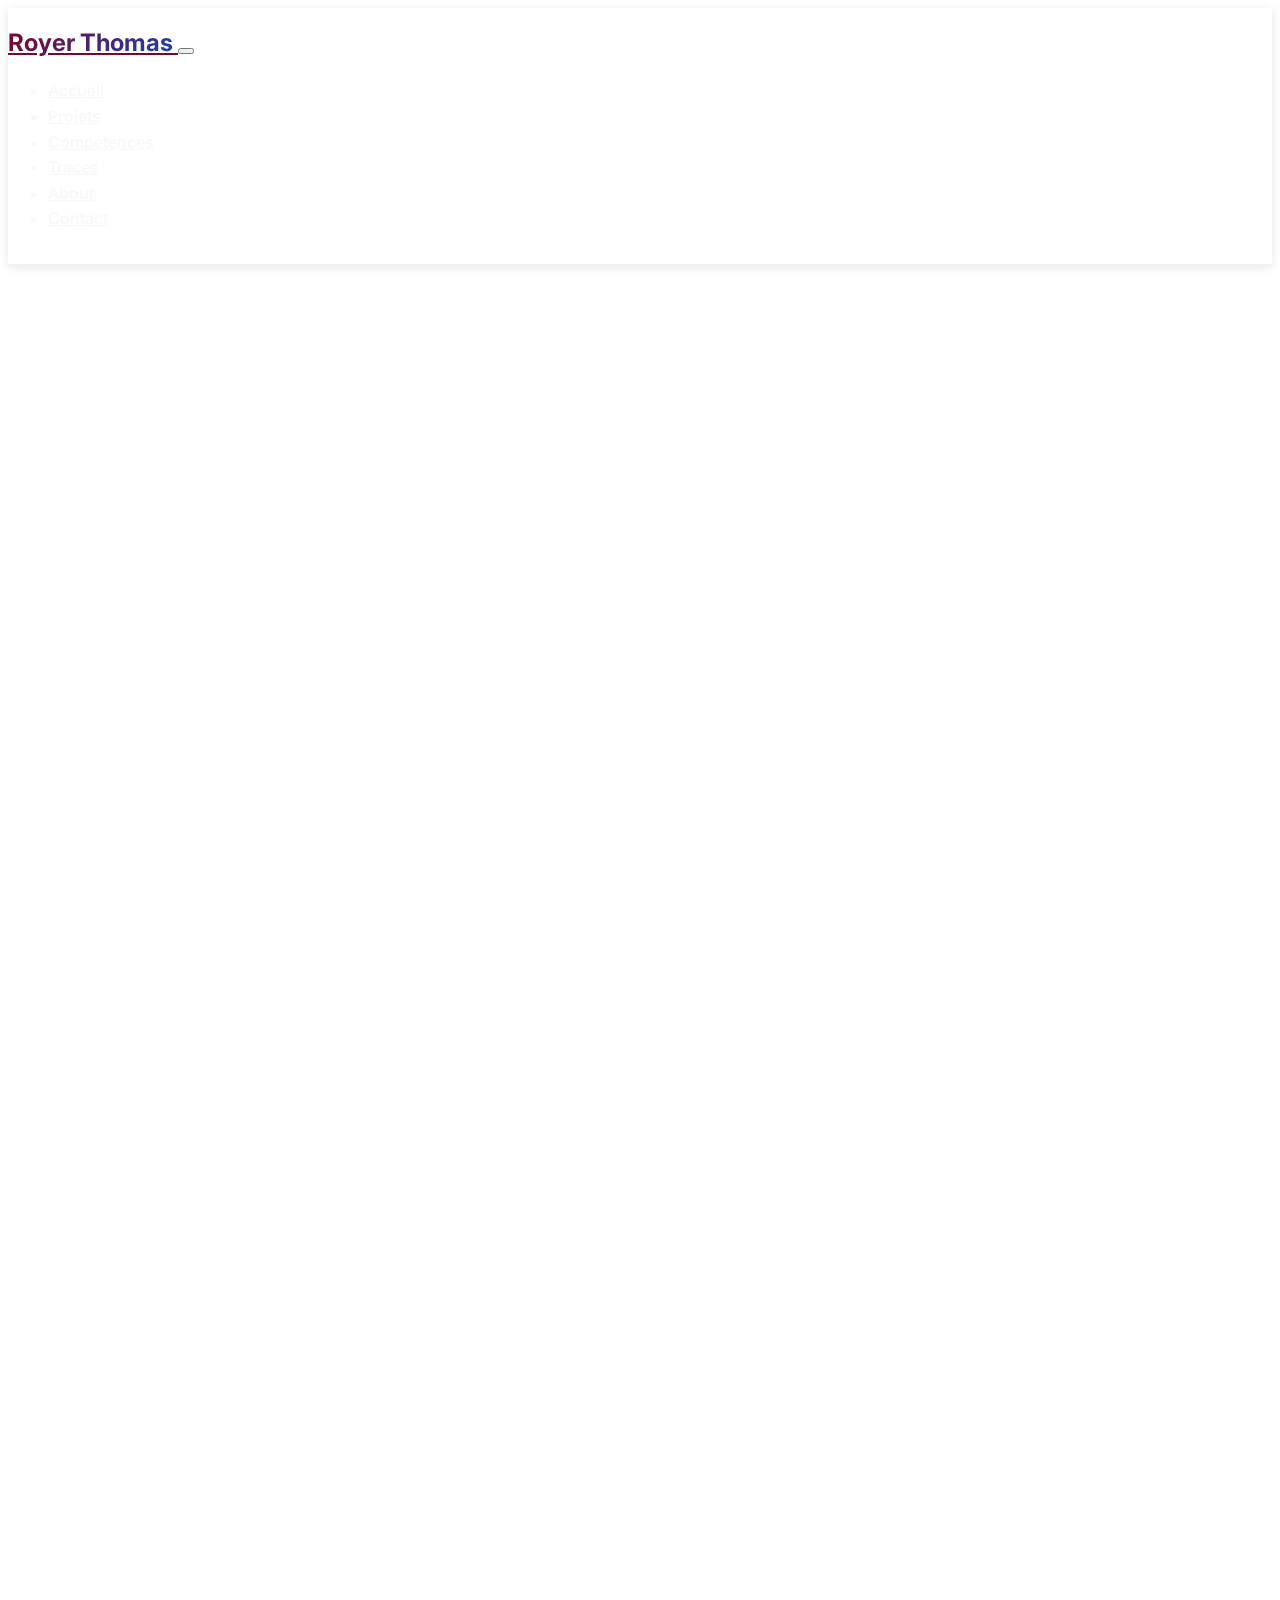
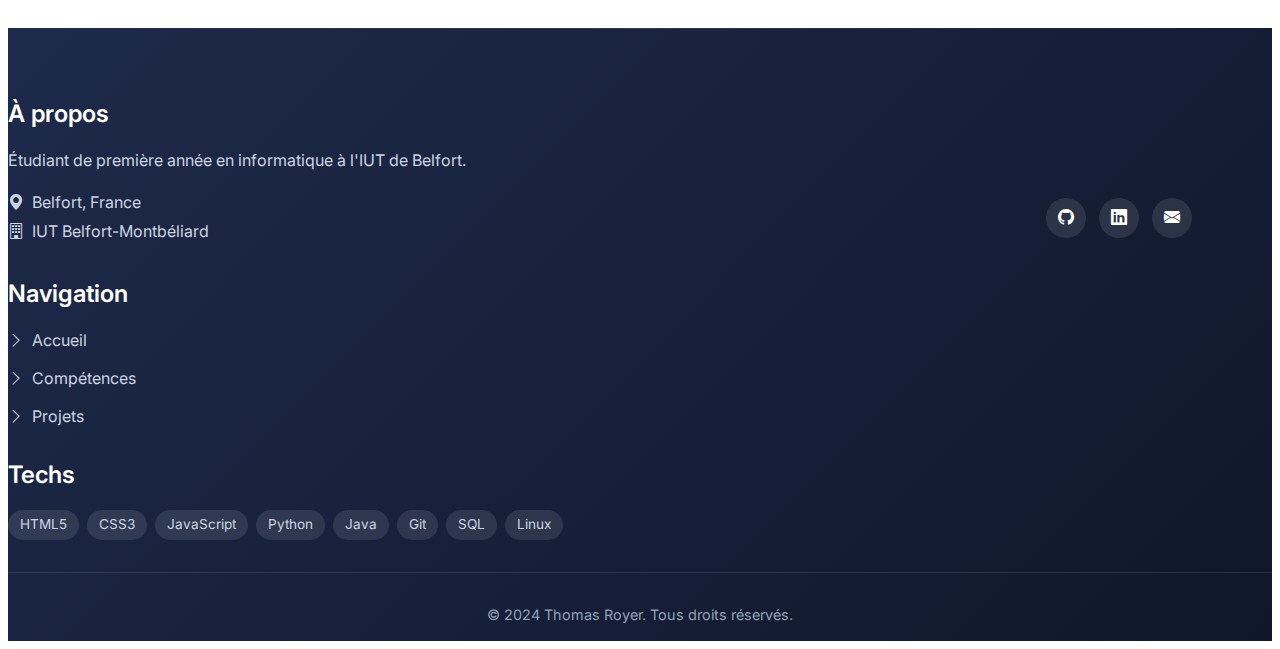
<file: index.html>
<!DOCTYPE html>
<html lang="fr">
<head>
    <meta charset="UTF-8"/>
    <meta name="viewport" content="width=device-width, initial-scale=1.0"/>
    <title>Portfolio - TRoyer</title>
    <script src="script.js"></script>
    <link rel="stylesheet" href="style.css"/>
    <link href="https://fonts.googleapis.com/css2?family=Inter:ital,opsz,wght@0,14..32,100..900;1,14..32,100..900&display=swap"
          rel="stylesheet">
    <link href="https://cdn.jsdelivr.net/npm/bootstrap@5.3.6/dist/css/bootstrap.min.css" rel="stylesheet"
          integrity="sha384-4Q6Gf2aSP4eDXB8Miphtr37CMZZQ5oXLH2yaXMJ2w8e2ZtHTl7GptT4jmndRuHDT" crossorigin="anonymous">
</head>
<body>
<div id="navbar-placeholder"></div>

<main>
    <!-- Replace the presentation section with this -->
    <section id="presentation" class="section hero-section">
        <div class="hero-background">
            <div class="gradient-overlay"></div>
            <div class="particles"></div>
        </div>
        <div class="container">
            <div class="hero-content">
                <div class="text-wrapper">
                    <span class="saltn-line">Bonjour, je suis</span>
                    <h1 class="hero-title">
                        <span class="description">Royer Thomas</span>
                    </h1>
                    <div class="hero-text">
                        <p class="typing-text"></p>
                        <p class="description">Actuellement étudiant en première année à l'Institut Universitaire de
                            Belfort (IUT) dans le
                            domaine de l'informatique.</p>
                    </div>
                    <div class="tech-stack">
                        <span class="tech-item"><a class="link"
                                                   href="https://www.iut-nfc.univ-fcomte.fr/b-u-t-informatique/">IUT Informatique, Belfort</a></span>
                    </div>
                </div>
            </div>
        </div>
    </section>

    <!-- Savoirs & Savoir-faire -->
    <section id="competences" class="section">
        <div class="container py-5">
            <h2 class="section-title">Mes savoir-faire</h2>
            <div class="row g-4">

                <div class="col-md-4">
                    <div class="card skill-card text-center p-4 bg-white">
                        <div class="skill-icon"><i class="bi bi-code-slash"></i></div>
                        <div class="card-body">
                            <h5 class="card-title">Développement Web</h5>
                            <p class="card-text">Réalisation frontend et backend de sites web<br>(HTML, CSS, JavaScript,
                                Flask...)</p>
                        </div>
                    </div>
                </div>

                <div class="col-md-4">
                    <div class="card skill-card text-center p-4 bg-white">
                        <div class="skill-icon"><i class="bi bi-laptop"></i></div>
                        <div class="card-body">
                            <h5 class="card-title">Développement d'Application</h5>
                            <p class="card-text">Conception d'applications Java<br>Analyse et structuration du code<br>(JavaFX,
                                MVC...)</p>
                        </div>
                    </div>
                </div>

                <div class="col-md-4">
                    <div class="card skill-card text-center p-4 bg-white">
                        <div class="skill-icon"><i class="bi bi-hdd-stack"></i></div>
                        <div class="card-body">
                            <h5 class="card-title">Configuration Services Réseau</h5>
                            <p class="card-text">Mise en place de services réseau sous Linux<br>(DNS, DHCP, HTTP...)
                            </p>
                        </div>
                    </div>
                </div>

                <div class="col-md-4">
                    <div class="card skill-card text-center p-4 bg-white">
                        <div class="skill-icon"><i class="bi bi-database"></i></div>
                        <div class="card-body">
                            <h5 class="card-title">Exploitation de Base de Données </h5>
                            <p class="card-text">
                                Création et exploitation de structures de base de données, méthodes de conception<br>(MySQL,
                                PLSQL, MariaDB...)</p>
                        </div>
                    </div>
                </div>

                <div class="col-md-4">
                    <div class="card skill-card text-center p-4 bg-white">
                        <div class="skill-icon"><i class="bi bi-bar-chart-line"></i></div>
                        <div class="card-body">
                            <h5 class="card-title">Analyse Statistique & Visualisation</h5>
                            <p class="card-text">
                                Traitement, visualisation, interprétation de données statistiques et analyse de
                                graphes<br>(Python...)</p>
                        </div>
                    </div>
                </div>

                <div class="col-md-4">
                    <div class="card skill-card text-center p-4 bg-white">
                        <div class="skill-icon"><i class="bi bi-clipboard-check"></i></div>
                        <div class="card-body">
                            <h5 class="card-title">Gestion de Projet</h5>
                            <p class="card-text">
                                Rédaction de documents structurés de planification, suivi et coordination de projets<br>(Gantt,
                                Pertt...)</p>
                        </div>
                    </div>
                </div>

            </div>
        </div>
    </section>

    <!-- Analyse des preuves -->
    <section id="analyse" class="section light">
        <div class="container">
            <h2 class="section-title">Analyse</h2>
            <p>J'ai, durant de ma première année de BUT informatique, pu acquérir diverses compétences et gagner en
                expérience. Ce, grâce aux nombreux projets réalisés en groupe au cours de l'année
            <div>
                <a class="btn btn-light btn-outline-dark mt-3" href="traces.html">Accéder à la page d'analyse des compétences
                    acquises</a>
            </div>
        </div>
    </section>


    <section class="code-section">
        <div class="container">
            <h2></h2>

            <div class="project-block">
                <h3></h3>
                <p></p>
            </div>

        </div>
    </section>


    <!-- Réalisations -->
    <section id="projets" class="section light">
        <div class="container">
            <h2 class="section-title">Mes projets</h2>
            <div class="projects-grid">

                <div class="project-card" data-aos="fade-up">
                    <div class="project-image">
                        <img src="images/projet1.png" alt="Capture du site vitrine" loading="lazy"/>
                        <div class="project-overlay">
                            <div class="project-links">
                                <a href="https://quentinpayet.pythonanywhere.com/" class="project-link"><i
                                        class="bi bi-eye-fill"></i> Demo</a>
                                <a href="https://github.com/Quentin0312/but1s2_sae345" class="project-link"><i
                                        class="bi bi-github"></i> Code</a>
                            </div>
                        </div>
                    </div>
                    <div class="project-info">
                        <h3>Site d'E-Commerce Flask</h3>
                        <p>Site de Vente réalisé avec Flask, avec structure de base de donnée (MySQL) répondant aux
                            besoins d'un client et de la vente de ses produits</p>
                        <div class="project-tags">
                            <span class="tag">HTML-5</span>
                            <span class="tag">CSS</span>
                            <span class="tag">JavaScript</span>
                        </div>
                    </div>
                </div>

                <div class="project-card" data-aos="fade-up" data-aos-delay="100">
                    <div class="project-image">
                        <img src="images/projet2.png" alt="Capture de l'application" loading="lazy"/>
                        <div class="project-overlay">
                            <div class="project-links">
                                <a href="https://github.com/AurelienP29/Pauvocoder" class="project-link"><i
                                        class="bi bi-eye-fill"></i> Demo</a>
                                <a href="https://github.com/AurelienP29/Pauvocoder" class="project-link"><i
                                        class="bi bi-github"></i> Code</a>
                            </div>
                        </div>
                    </div>
                    <div class="project-info">
                        <h3>Application Java - Pauvocodeur</h3>
                        <p>Réalisation d'une application d'un vocodeur simple, avec suppression de la distorsion et
                            affichage graphique.<br>(StdAudio - manipulation audio, StdDraw - interface)</p>
                        <div class="project-tags">
                            <span class="tag">Java</span>
                            <span class="tag">StdAudio</span>
                            <span class="tag">StdDraw</span>
                        </div>
                    </div>
                </div>
            </div>
        </div>
    </section>

    <section class="section light">
        <div class="container">
            <h2 class="section-title">Autres réalisations</h2>
            <div class="minor-projects-grid">
<!--                <div class="minor-project-card">-->
<!--                    <h3 class="minor-project-title">Script d'automatisation</h3>-->
<!--                    <p class="minor-project-description">Script Python pour l'automatisation de tâches répétitives de-->
<!--                        traitement de fichiers.</p>-->
<!--                    <div class="minor-project-tags">-->
<!--                        <span class="minor-tag">Python</span>-->
<!--                        <span class="minor-tag">Automation</span>-->
<!--                    </div>-->
<!--                </div>-->

                <div class="minor-project-card">
                    <h3 class="minor-project-title">Page HTML & CSS "RetroSales"</h3>
                    <p class="minor-project-description">Simple page réalisé en groupe, n'utilisant que du HTML et
                        CSS</p>
                    <div class="minor-project-tags">
                        <span class="minor-tag">HTML</span>
                        <span class="minor-tag">CSS</span>
                    </div>
                    <a class="btn btn-light mt-3" href="https://quentin0312.github.io/but1s1_devweb/">Demo</a>
                    <a class="btn btn-light mt-3" href="https://github.com/Quentin0312/but1s1_devweb">Github</a>
                </div>
            </div>
        </div>
    </section>


    <!-- Contact -->
    <section id="contact" class="section light py-5">
        <div class="container text-center">
            <h2 class="mb-4">Contact</h2>
            <p class="lead mb-4">Êtes vous intéressé par mon profil ? N'hésitez pas à me contacter</p>
            <div class="d-grid gap-4 d-sm-flex justify-content-sm-center">
                <a href="mailto:thomas.royer@edu.univ-fcomte.fr" class="btn btn-lg btn-outline-light">
                    <i class="bi bi-envelope-fill me-2"></i> Mail
                </a>
                <a href="https://github.com/T-Royer" class="btn btn-lg btn-outline-light">
                    <i class="bi bi-github me-2"></i>Github
                </a>
            </div>
        </div>
    </section>

    <div id="footer-placeholder"></div>
    <script src="script.js"></script>
    <script src="https://cdn.jsdelivr.net/npm/bootstrap@5.3.3/dist/js/bootstrap.bundle.min.js"></script>
    <link href="https://cdn.jsdelivr.net/npm/bootstrap-icons@1.10.5/font/bootstrap-icons.css" rel="stylesheet">
</main>
</body>
</html>
</file>
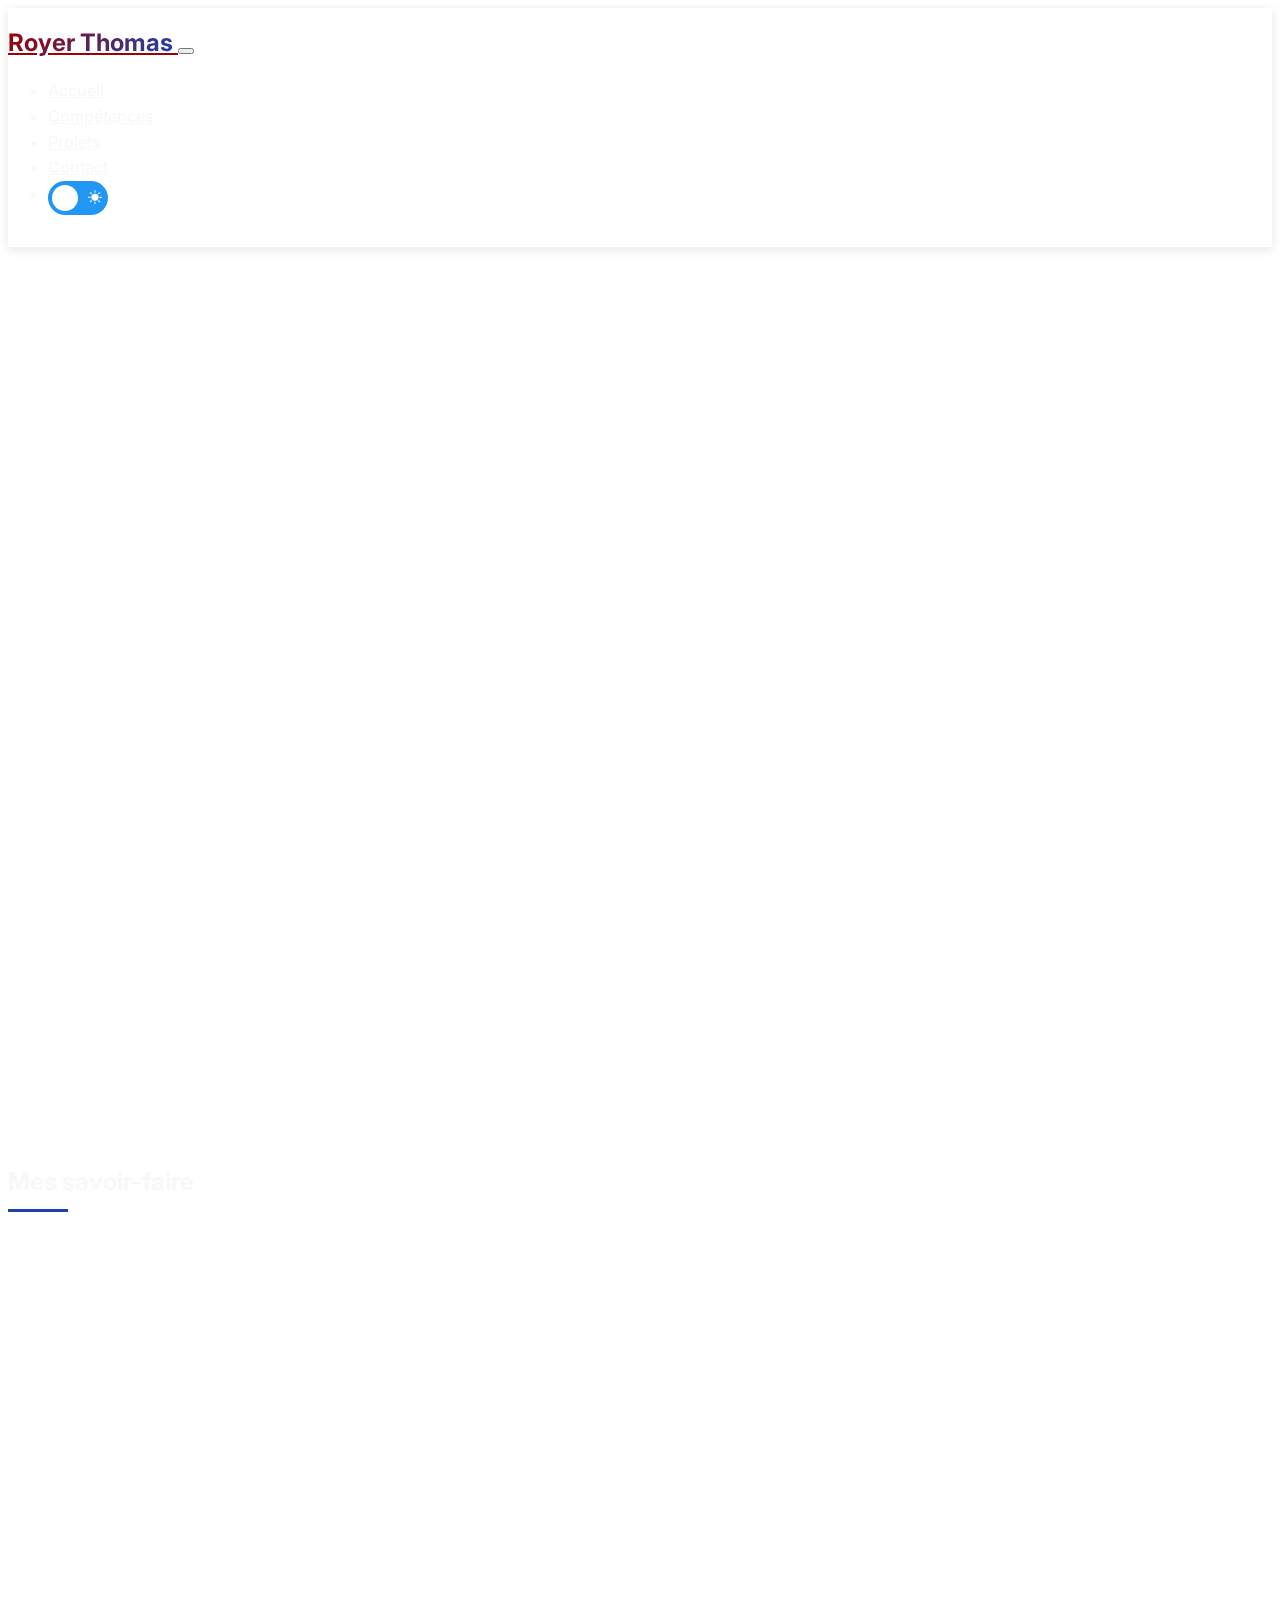
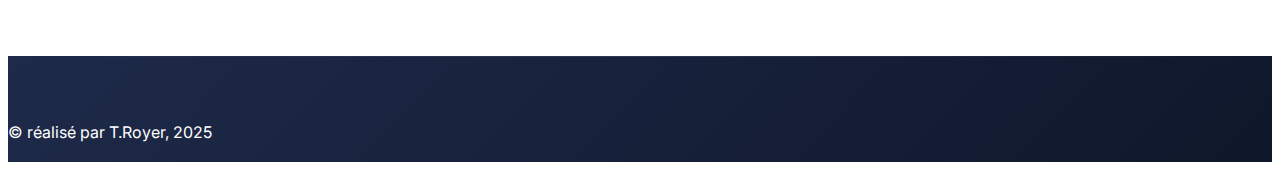
<file: src/index.html>
<!DOCTYPE html>
<html lang="fr">
<head>
    <meta charset="UTF-8"/>
    <meta name="viewport" content="width=device-width, initial-scale=1.0"/>
    <title>Mon Portfolio</title>
    <link rel="stylesheet" href="style.css"/>
    <link href="https://fonts.googleapis.com/css2?family=Inter:ital,opsz,wght@0,14..32,100..900;1,14..32,100..900&display=swap"
          rel="stylesheet">
    <link href="https://cdn.jsdelivr.net/npm/bootstrap@5.3.6/dist/css/bootstrap.min.css" rel="stylesheet"
          integrity="sha384-4Q6Gf2aSP4eDXB8Miphtr37CMZZQ5oXLH2yaXMJ2w8e2ZtHTl7GptT4jmndRuHDT" crossorigin="anonymous">
</head>
<body>
<div id="navbar-placeholder"></div>

<main>
    <!-- Replace the presentation section with this -->
    <section id="presentation" class="section hero-section">
        <div class="hero-background">
            <div class="gradient-overlay"></div>
            <div class="particles"></div>
        </div>
        <div class="container">
            <div class="hero-content">
                <div class="text-wrapper">
                    <span class="saltn-line">Bonjour, je suis</span>
                    <h1 class="hero-title">
                        <span class="description">Royer Thomas </span>
                    </h1>
                    <div class="hero-text">
                        <p class="typing-text">Tesxt</p>
                        <p class="description"> </p>
                    </div>
                    <div class="tech-stack">
                        <span class="tech-item">JavaScript</span>
                        <span class="tech-item">React</span>
                        <span class="tech-item">Node.js</span>
                        <span class="tech-item">Python</span>
                    </div>
                </div>
            </div>
        </div>
    </section>

    <!-- Savoirs & Savoir-faire -->
    <div class="container py-5">
        <h2 class="section-title">Mes savoir-faire</h2>
        <div class="row g-4">
            <div class="col-md-4">
                <div class="card skill-card text-center p-4 bg-white">
                    <div class="skill-icon"><i class="bi bi-code-slash"></i></div>
                    <div class="card-body">
                        <h5 class="card-title">Développement web</h5>
                        <p class="card-text">HTML, CSS, JavaScript, React, et Bootstrap pour des interfaces modernes et
                            responsive.</p>
                    </div>
                </div>
            </div>
            <div class="col-md-4">
                <div class="card skill-card text-center p-4 bg-white">
                    <div class="skill-icon"><i class="bi bi-laptop"></i></div>
                    <div class="card-body">
                        <h5 class="card-title">Applications desktop</h5>
                        <p class="card-text">Conception d'applications Java (JavaFX, MVC), ergonomiques et bien
                            structurées.</p>
                    </div>
                </div>
            </div>
            <div class="col-md-4">
                <div class="card skill-card text-center p-4 bg-white">
                    <div class="skill-icon"><i class="bi bi-bar-chart-line"></i></div>
                    <div class="card-body">
                        <h5 class="card-title">Analyse & Visualisation</h5>
                        <p class="card-text">Création de graphiques interactifs et dashboards pour données économiques
                            ou techniques.</p>
                    </div>
                </div>
            </div>
        </div>
    </div>

    <!-- Traces / Réalisations -->
    <!-- Replace the Réalisations section with this -->
    <section id="realisations" class="section light">
        <div class="container">
            <h2 class="section-title">Mes réalisations</h2>
            <div class="projects-grid">
                <div class="project-card" data-aos="fade-up">
                    <div class="project-image">
                        <img src="images/projet1.png" alt="Capture du site vitrine" loading="lazy"/>
                        <div class="project-overlay">
                            <div class="project-links">
                                <a href="#" class="project-link"><i class="bi bi-eye-fill"></i> Demo</a>
                                <a href="#" class="project-link"><i class="bi bi-github"></i> Code</a>
                            </div>
                        </div>
                    </div>
                    <div class="project-info">
                        <h3>Site vitrine</h3>
                        <p>Site responsive avec design moderne et optimisé pour le SEO</p>
                        <div class="project-tags">
                            <span class="tag">HTML5</span>
                            <span class="tag">CSS3</span>
                            <span class="tag">JavaScript</span>
                        </div>
                    </div>
                </div>

                <div class="project-card" data-aos="fade-up" data-aos-delay="100">
                    <div class="project-image">
                        <img src="images/projet2.png" alt="Capture de l'application" loading="lazy"/>
                        <div class="project-overlay">
                            <div class="project-links">
                                <a href="#" class="project-link"><i class="bi bi-eye-fill"></i> Demo</a>
                                <a href="#" class="project-link"><i class="bi bi-github"></i> Code</a>
                            </div>
                        </div>
                    </div>
                    <div class="project-info">
                        <h3>Application JavaScript</h3>
                        <p>Application interactive avec gestion d'état complexe</p>
                        <div class="project-tags">
                            <span class="tag">React</span>
                            <span class="tag">Node.js</span>
                            <span class="tag">MongoDB</span>
                        </div>
                    </div>
                </div>
            </div>
        </div>
    </section>

    <section class="code-section">
        <div class="container">
            <h2></h2>

            <div class="project-block">
                <h3></h3>
                <p>.</p>
            </div>

        </div>
    </section>

    <!-- Analyse des preuves -->
    <section id="analyse" class="section dark">
        <div class="container">
            <h2>Analyse de mes compétences</h2>
            <p>Chaque projet présenté ici démontre une compétence précise. J’ai veillé à fournir des captures claires et
                à expliciter leur rôle dans l’analyse de mes savoirs.</p>
            <p>Exemple : Le projet vitrine montre ma maîtrise de la structure HTML5 et de l’accessibilité.</p>
        </div>
    </section>

    <!-- Contact -->
    <section id="contact" class="section light py-5">
        <div class="container text-center">
            <h2 class="mb-4">Contact</h2>
            <p class="lead mb-4">Intéressé par mon profil ? N'hésitez pas à me contacter !</p>
            <a href="mailto:thomas.royer@edu.univ-fcomte.fr" class="btn btn-primary btn-lg">
                <i class="bi bi-envelope-fill me-2"></i>Me contacter
            </a>
        </div>
    </section>

    <div id="footer-placeholder"></div>
    <script src="script.js"></script>
    <script src="https://cdn.jsdelivr.net/npm/bootstrap@5.3.3/dist/js/bootstrap.bundle.min.js"></script>
    <link href="https://cdn.jsdelivr.net/npm/bootstrap-icons@1.10.5/font/bootstrap-icons.css" rel="stylesheet">
</body>
</html>
</file>
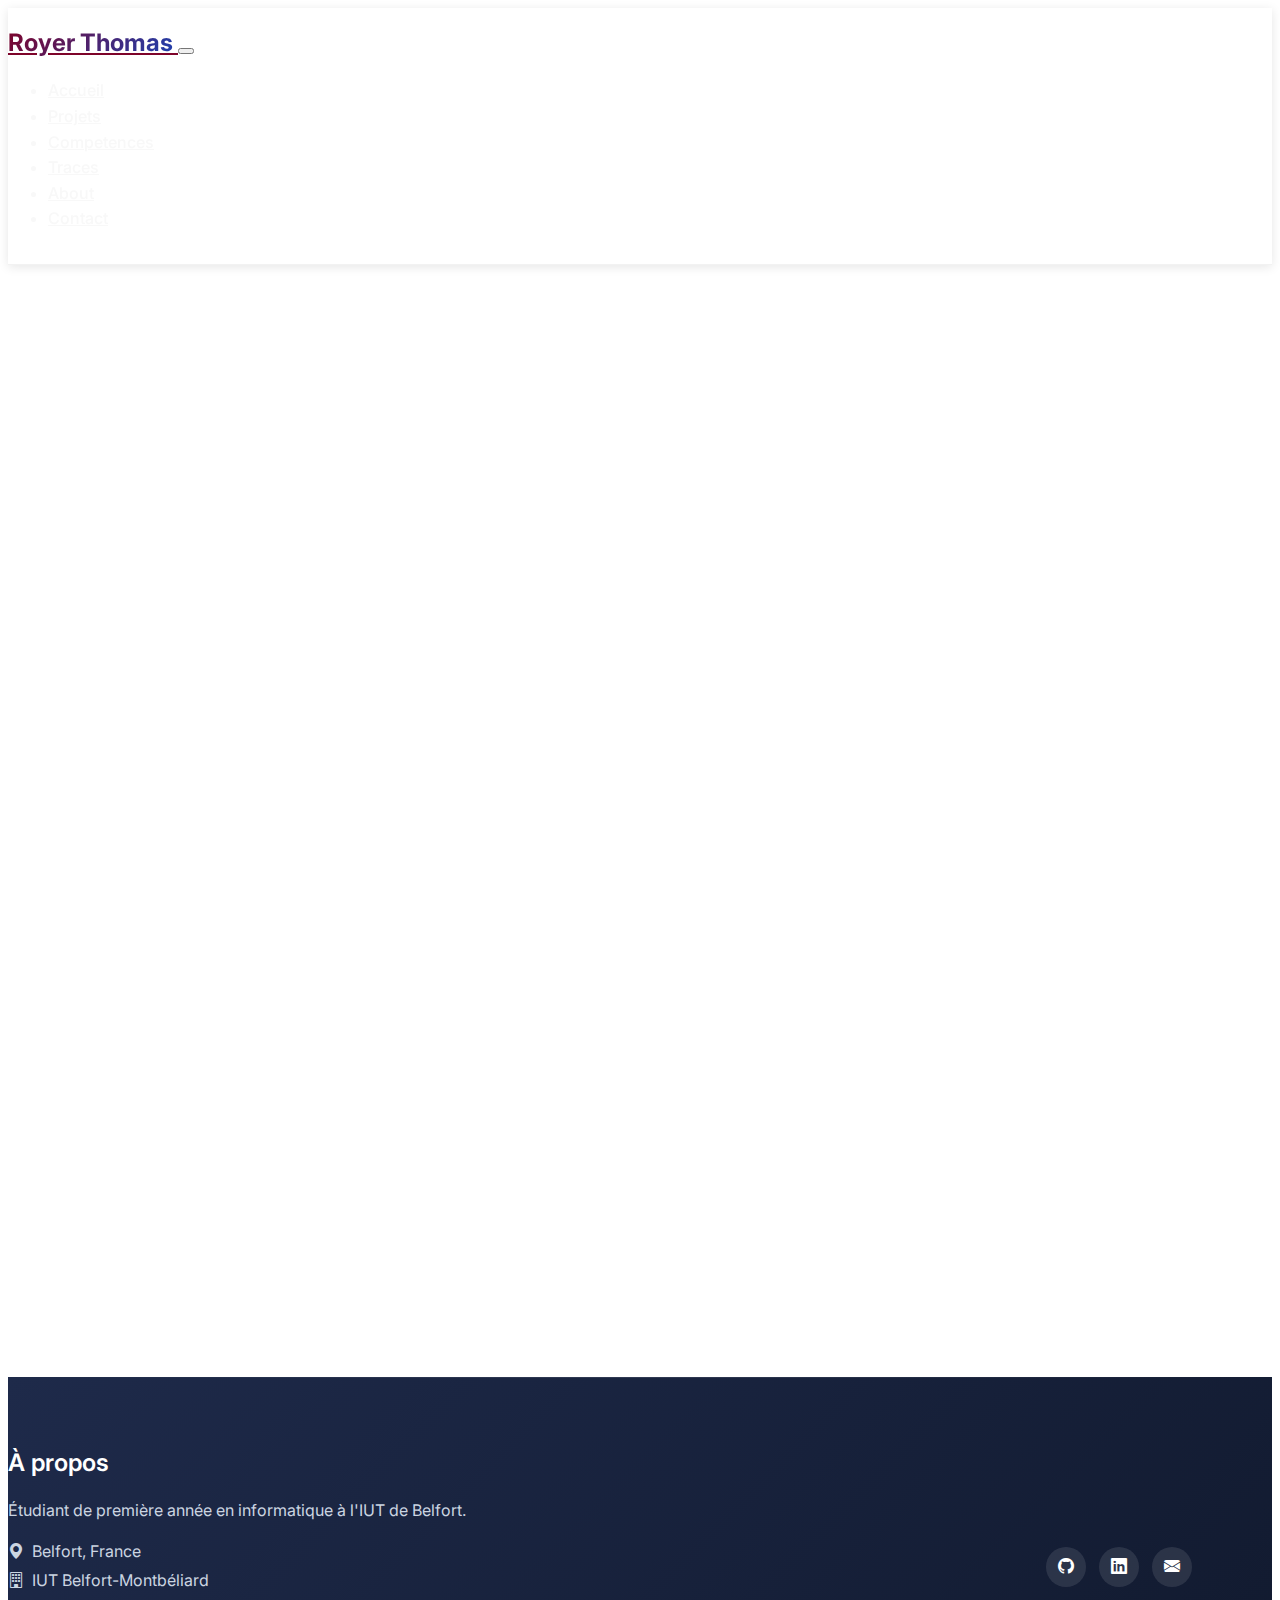
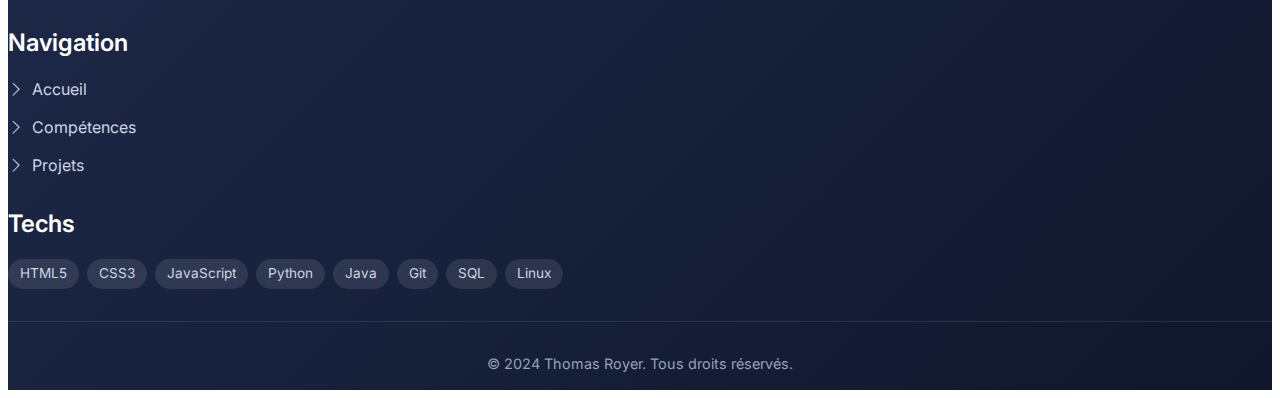
<file: about.html>
<!DOCTYPE html>
<html lang="fr">
<head>
    <meta charset="UTF-8"/>
    <meta name="viewport" content="width=device-width, initial-scale=1.0"/>
    <title>À propos - Mon Portfolio</title>
    <script src="script.js"></script>
    <link rel="stylesheet" href="style.css"/>
    <link href="https://fonts.googleapis.com/css2?family=Inter:ital,opsz,wght@0,14..32,100..900;1,14..32,100..900&display=swap"
          rel="stylesheet">
    <link href="https://cdn.jsdelivr.net/npm/bootstrap@5.3.6/dist/css/bootstrap.min.css" rel="stylesheet"
          integrity="sha384-4Q6Gf2aSP4eDXB8Miphtr37CMZZQ5oXLH2yaXMJ2w8e2ZtHTl7GptT4jmndRuHDT" crossorigin="anonymous">
</head>
<body>
<div id="navbar-placeholder"></div>

<main>
    <!-- Hero Section -->
    <section class="section min-hero-section">
        <div class="min-hero-background">
            <div class="gradient-overlay"></div>
            <div class="particles"></div>
        </div>
        <div class="container">
            <div class="min-hero-content">
                <div class="text-wrapper">
                    <h1 class="min-hero-title">
                        <span class="description">À propos de moi</span>
                    </h1>
                    <div class="min-hero-text">
                        <p class="description">Découvrez mon parcours, mes passions et mes objectifs</p>
                    </div>
                </div>
            </div>
        </div>
    </section>

    <!-- Main Content Section -->
    <section class="section light">
        <div class="container">
            <div class="row">
                <div class="col-lg-8">
                    <h2 class="section-title">Mon Parcours</h2>
                    <p>Vous pouvez ajouter ici votre contenu personnel...</p>
                    
                    <h3 class="mt-4">Formation</h3>
                    <p>Détails de votre formation...</p>
                    
                    <h3 class="mt-4">Expériences</h3>
                    <p>Vos expériences professionnelles...</p>
                </div>
                
                <div class="col-lg-4">
                    <div class="card skill-card">
                        <div class="card-body">
                            <h3>Informations</h3>
                            <ul class="list-unstyled">
                                <li><i class="bi bi-geo-alt"></i> Localisation</li>
                                <li><i class="bi bi-envelope"></i> Email</li>
                                <li><i class="bi bi-github"></i> GitHub</li>
                            </ul>
                        </div>
                    </div>
                </div>
            </div>
        </div>
    </section>

    <div id="footer-placeholder"></div>
    
    <script src="script.js"></script>
    <script src="https://cdn.jsdelivr.net/npm/bootstrap@5.3.3/dist/js/bootstrap.bundle.min.js"></script>
    <link href="https://cdn.jsdelivr.net/npm/bootstrap-icons@1.10.5/font/bootstrap-icons.css" rel="stylesheet">
</main>
</body>
</html>
</file>
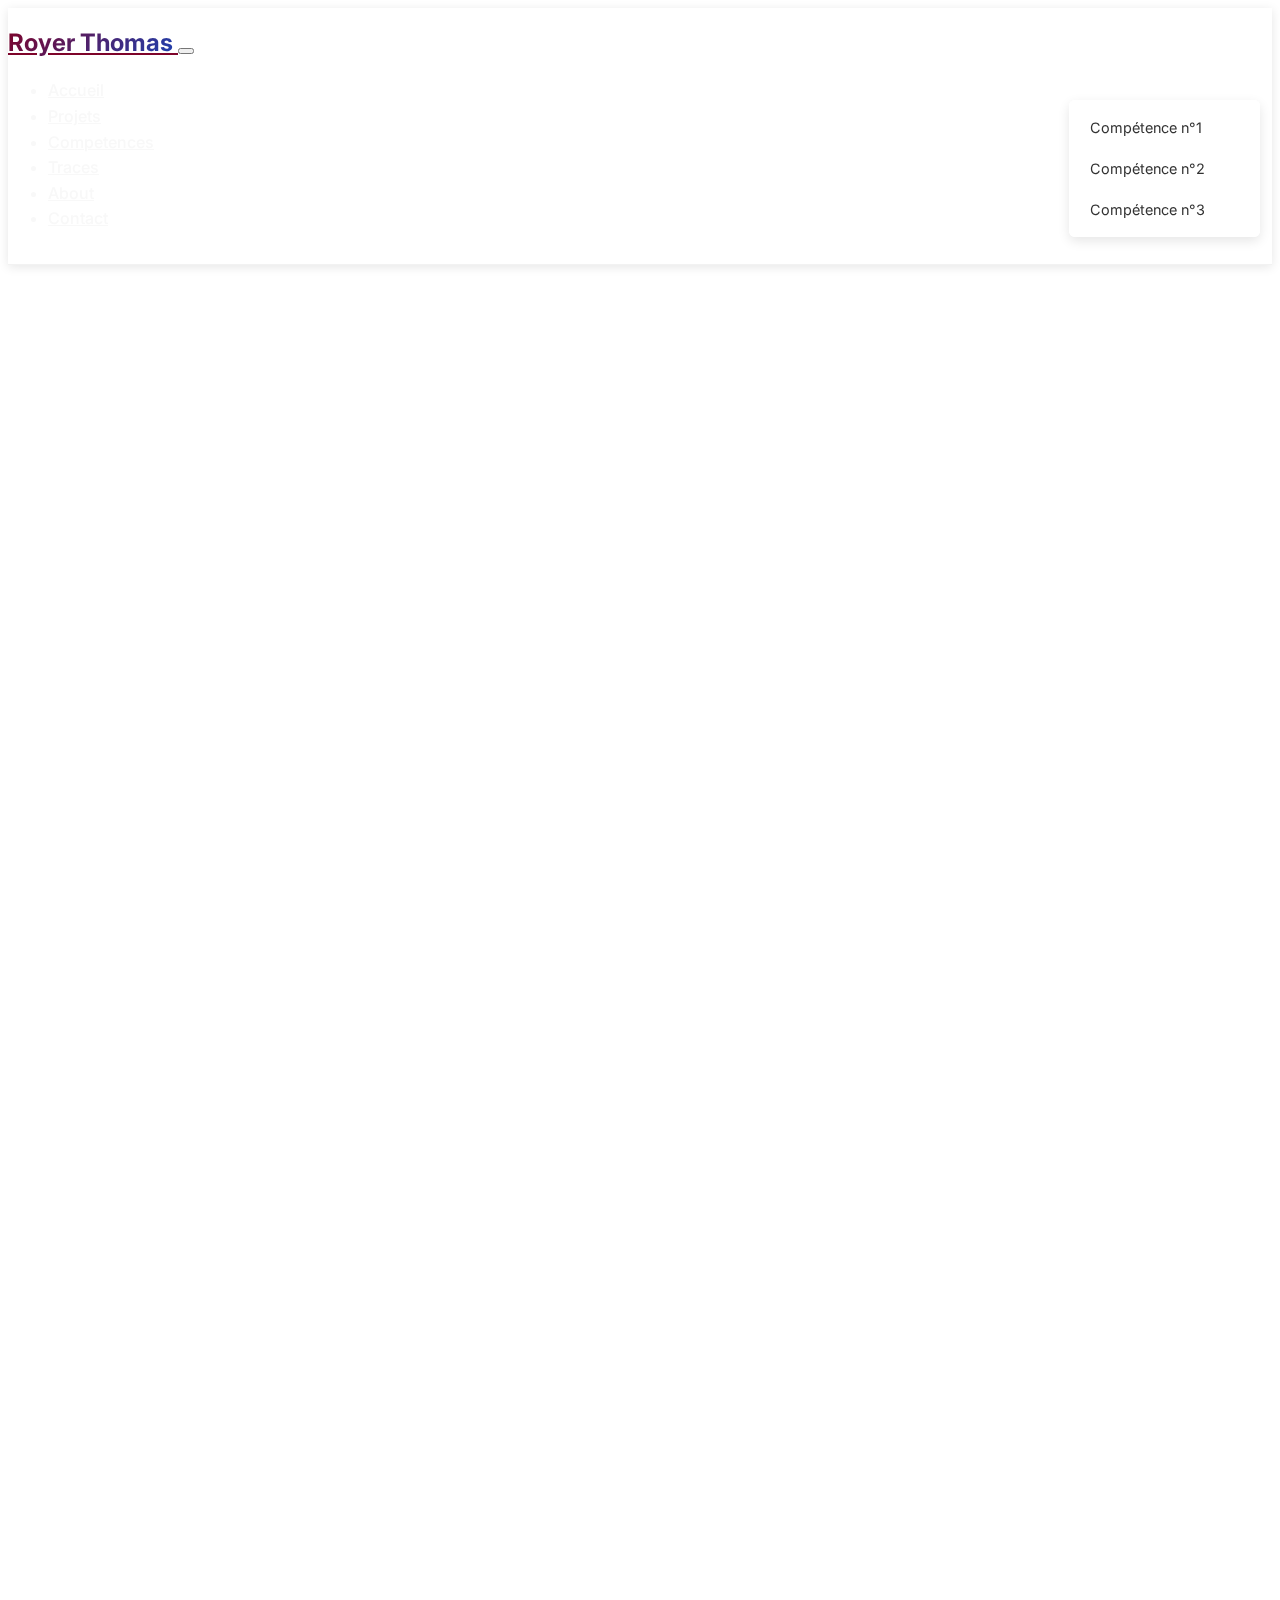
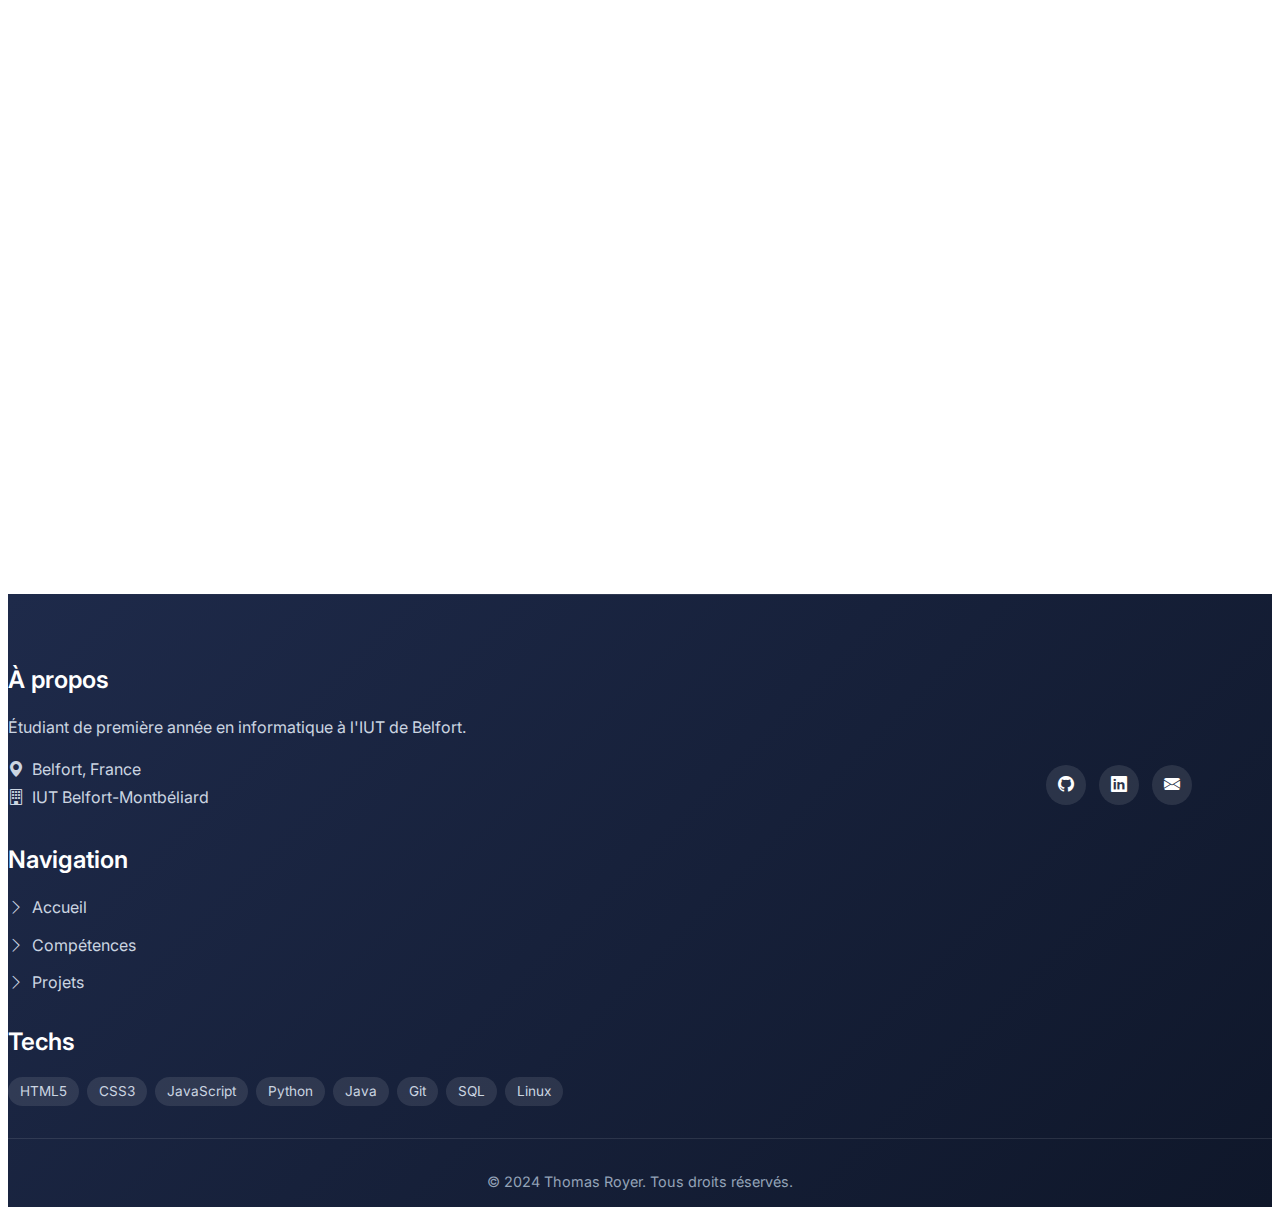
<file: traces.html>
<!DOCTYPE html>
<html lang="fr">
<head>
    <meta charset="UTF-8"/>
    <meta name="viewport" content="width=device-width, initial-scale=1.0"/>
    <title>À propos - Mon Portfolio</title>
    <script src="script.js"></script>
    <link rel="stylesheet" href="style.css"/>
    <link href="https://fonts.googleapis.com/css2?family=Inter:ital,opsz,wght@0,14..32,100..900;1,14..32,100..900&display=swap"
          rel="stylesheet">
    <link href="https://cdn.jsdelivr.net/npm/bootstrap@5.3.6/dist/css/bootstrap.min.css" rel="stylesheet"
          integrity="sha384-4Q6Gf2aSP4eDXB8Miphtr37CMZZQ5oXLH2yaXMJ2w8e2ZtHTl7GptT4jmndRuHDT" crossorigin="anonymous">
</head>
<body>
<div id="navbar-placeholder"></div>

<main>
    <nav class="traces-nav">
        <div class="traces-nav-content">
            <ul class="traces-nav-list">
                <li>
                    <a href="#trace-1" class="traces-nav-link">
                        <i class="fas fa-home"></i>
                        <span>Compétence n°1</span>
                    </a>
                </li>
                <li>
                    <a href="#trace-2" class="traces-nav-link">
                        <i class="fas fa-home"></i>
                        <span>Compétence n°2</span>
                    </a>
                </li>
                <li>
                    <a href="#trace-3" class="traces-nav-link">
                        <i class="fas fa-home"></i>
                        <span>Compétence n°3</span>
                    </a>
                </li>
            </ul>
        </div>
    </nav>
    <!-- Hero Section -->
    <section class="section min-hero-section">
        <div class="min-hero-background">
            <div class="min-gradient-overlay"></div>
        </div>
        <div class="container">
            <div class="min-hero-content">
                <div class="text-wrapper">
                    <h1 class="min-hero-title">
                        <span class="description">Traces</span>
                    </h1>
                    <div class="min-hero-text">
                        <p class="description">Analyse de mes projets et de mon expérience acquise au cours de cette
                            année</p>
                    </div>
                </div>
            </div>
        </div>
    </section>

    <!-- Main Content Section -->
    <section class="section">
        <div class="container position-relative">

            <div class="trace-container">
                <!-- Trace 1 -->
                <div class="trace-item" id="trace-1">
                    <div class="trace-image">
                        <img src="images/trace-1_zng-wrfr.png" alt="Trace 1">
                        <p class="img-caption">Figure 1 : Zoning et wireframe de la page d'acceuil du site web de
                            rapport économique de la société Asobo</p>
                    </div>
                    <div class="trace-content">
                        <h2 class="pre-trace-title">Compétence visée n°1</h2>
                        <h2 class="trace-title">Conduction d'un projet - Maquettage d'une page d’accueil</h2>

                        <div class="trace-text">
                            <p>
                                La <i>Figure 1</i> est une double maquette basse fidélité (zoning + wireframe) de la
                                page
                                d’accueil d’un site web de présentation, conçu dans le cadre d’un projet de groupe. Ce
                                site a pour objectif de diffuser un rapport économique à destination d’un client
                                professionnel (une entreprise). La maquette présentée ici est purement visuelle et
                                statique : elle a été réalisée afin de valider l’architecture générale du site avec le
                                client, en amont du développement.
                                <br><br>
                                Cette maquette combine deux représentations complémentaires : à gauche, un zoning qui
                                permet de distinguer les grandes zones fonctionnelles de la page (logo, menu, carrousel,
                                blocs texte/image, pied de page…), et à droite, un wireframe qui détaille les contenus
                                types (titres, textes, boutons, emplacements d’images, gabarits de cartes, etc.). Ce
                                travail m’a permis de mettre en œuvre plusieurs savoirs fondamentaux liés à la
                                conception d’interfaces web, en particulier la structuration hiérarchique de
                                l’information (UX/UI), la définition de gabarits réutilisables et l’organisation
                                modulaire des pages.
                                <br><br>
                                Plus précisément, ce zoning respecte les principes de conception visuelle standard : une
                                zone d’en-tête fixée avec logo et navigation claire, une section de mise en valeur
                                (carrousel ou bannière), suivie de blocs alternés texte/image pour éviter la monotonie
                                visuelle, et enfin un pied de page. La répétition des gabarits textuels ou visuels dans
                                le wireframe (comme les sections de type "placeholder + texte + bouton") permet une
                                uniformisation graphique tout en facilitant l’intégration technique future
                                (HTML/CSS/JS).
                                <br><br>
                                Sa réalisation m’a conduit à mobiliser des principes essentiels de l’architecture web et
                                de la communication visuelle. Pour concevoir une page lisible, j’ai dû comprendre
                                comment guider le regard de l’utilisateur dès l’arrivée sur le site : cela passe par un
                                positionnement réfléchi des éléments-clés comme le menu, les appels à l’action, ou
                                encore le carrousel central qui capte l’attention. J’ai également dû veiller à maintenir
                                une cohérence visuelle entre les blocs, tout en jouant sur la variation (alternance
                                texte/image, équilibre des marges) afin d’éviter la monotonie. Le wireframe m’a permis
                                de détailler chaque section de contenu de manière suffisamment précise pour que le reste
                                de l’équipe puisse s’appuyer dessus lors du développement. Cela impliquait de réfléchir
                                aux futurs composants HTML/CSS, de prévoir une structure facilement découpable en
                                modules, et de tenir compte de contraintes de responsivité. Ce travail a aussi servi de
                                support de dialogue avec le client : il a facilité la validation des choix graphiques et
                                fonctionnels en rendant visibles les intentions sans avoir à coder.
                                <br><br>
                                Au fil des échanges et des retours obtenus lors des revues internes et externes,
                                plusieurs ajustements ont été nécessaires, aussi bien sur la hiérarchie de l’information
                                que sur le placement de certains blocs. Cela a conduit à la création de plusieurs
                                versions successives de la maquette, chacune intégrant des modifications ciblées, que ce
                                soit pour répondre à de nouvelles attentes du client ou améliorer la lisibilité et
                                l’utilisabilité de la page. Cette phase d’itération a été déterminante pour aboutir à
                                une proposition finale claire, équilibrée et techniquement exploitable.
                            </p>

                            <p>
                                Sur le plan technique, le zoning et le wireframe permettent d’anticiper la structure
                                HTML/CSS future et de limiter les aller-retours de correction entre le client et
                                l'équipe. Ils servent également de base à la définition des fonctionnalités dynamiques à
                                implémenter dans un second temps (carrousel interactif, affichage conditionnel des
                                données).
                                <br>
                                Ce travail illustre ainsi ma capacité à conduire un projet numérique structuré, en
                                intégrant à la fois les exigences du client, les besoins utilisateurs, et les
                                contraintes techniques. Il démontre également une bonne gestion du cycle de vie du
                                projet, depuis l’expression du besoin jusqu’à la production d’un livrable validé par les
                                différentes parties prenantes.
                            </p>
                        </div>
                    </div>
                </div>

                <!-- Trace 2 -->
                <div class="trace-item" id="trace-2">
                    <div class="trace-image">
                        <img src="images/trace-2_tests.png" alt="Trace 2">
                        <p class="img-caption">Figure 2 : </p>
                    </div>
                    <div class="trace-content">
                        <h2 class="trace-title">Trace Title 2</h2>
                        <div class="trace-text">
                            <p>
                                La Figure 2 est une capture d’écran issue du projet Orbito ouvert dans l'interface de
                                programmation IDEA, un jeu de plateau développé
                                dans le cadre d’un travail en équipe. Le projet repose sur l’utilisation du paradigme
                                MVC (Modèle – Vue – Contrôleur), ce qui implique une séparation stricte entre les
                                éléments qui décrivent l’état du jeu, ceux qui le représentent visuellement, et ceux qui
                                gèrent les interactions et la logique métier. Le fichier affiché ici illustre une phase
                                importante du développement : les tests unitaires, et plus précisément les tests
                                appliqués à la partie "Contrôleur", responsable de la gestion des règles du jeu et des
                                décisions à appliquer. Le code visible appartient à la classe OrbitoControllerUnitTest,
                                située dans le répertoire test/controller, en cohérence avec l’organisation typique des
                                projets MVC structurés en packages.
                                <br><br>
                                Le test principal affiché, testCheckMarblePlayer, est relativement simple dans son
                                fonctionnement, mais il applique des notions essentielles de la vérification logicielle.
                                Il vise à tester une méthode du contrôleur chargée de vérifier si une bille (marble)
                                appartient bien au joueur courant. Pour cela, le test simule un environnement contrôlé :
                                une bille fictive est créée à l’aide de la bibliothèque Mockito, ce qui permet de
                                réaliser une instance fictive de son comportement sans avoir à construire un vrai objet
                                complet du jeu. On voit ainsi l’utilisation de when(...).thenReturn(...) pour simuler
                                dynamiquement la couleur retournée par la bille, en fonction du contexte du test. Le
                                contrôleur est configuré pour simuler tour à tour un joueur blanc, puis noir, et
                                l’objectif est de vérifier que la méthode réagit correctement selon ces conditions.
                                L’utilisation des assertions de JUnit (assertTrue, assertFalse) permet d’évaluer le
                                comportement de la méthode : si la réponse obtenue ne correspond pas à ce qui est
                                attendu, le test échoue automatiquement. Ces tests constituent donc une garantie que les
                                règles métier sont correctement appliquées, indépendamment de l’interface ou du modèle.
                                <br><br>
                                À travers ce travail, j’ai renforcé plusieurs acquis essentiels en développement
                                logiciel. Sur le plan des connaissances, j’ai consolidé ma compréhension du paradigme
                                MVC, un fondement historique de la programmation logicielle, qui permet de structurer le
                                code de façon claire et modulaire. Cela m’a permis d’identifier plus facilement les
                                éléments à tester de manière isolée, ici le contrôleur, sans dépendre de la vue ni du
                                modèle. J’ai également appris à manipuler des outils professionnels de test comme JUnit
                                et Mockito, en comprenant leur rôle spécifique : l’un pour formuler des vérifications
                                automatiques, l’autre pour simuler des objets complexes. Cela m’a amené à adopter une
                                démarche plus rigoureuse dans mon développement, avec des tests écrits avant ou pendant
                                le codage, dans une logique de validation progressive. Enfin, sur le plan
                                méthodologique, j’ai pris l’habitude d’organiser mes fichiers de test selon la structure
                                du projet, de suivre les conventions de nommage et d’utiliser l’environnement de
                                développement pour exécuter automatiquement tous les tests. Le succès des cinq tests
                                affichés en bas de l’écran montre que les différents cas prévus se comportent comme
                                attendu. Cela ne garantit pas l’absence totale d’erreurs, mais c’est un indicateur
                                précieux de stabilité. Je considère néanmoins que ces tests restent simples, et que pour
                                progresser davantage, je devrai apprendre à concevoir des scénarios de test plus
                                complexes, prenant en compte davantage de paramètres, d’interactions et de cas limites.

                            </p>
                        </div>
                    </div>
                </div>

                <!-- Trace 3 -->
                <div class="trace-item" id="trace-3">
                    <div class="trace-image">
                        <img src="images/projet.png" alt="Trace 2">
                        <p class="img-caption">Figure 3 : </p>
                    </div>
                    <div class="trace-content">
                        <h2 class="trace-title">Trace Title 2</h2>
                        <div class="trace-text">
                            <p>Content for the second trace. The image will stick to the side while scrolling through
                                this content.
                                . </p>
                            <p>Add more paragraphs as needed for your trace content.</p>
                        </div>
                    </div>
                </div>

                <!-- Add more trace-item divs as needed -->
            </div>
        </div>
    </section>

    <div id="footer-placeholder"></div>

    <script src="script.js"></script>
    <script src="https://cdn.jsdelivr.net/npm/bootstrap@5.3.3/dist/js/bootstrap.bundle.min.js"></script>
    <link href="https://cdn.jsdelivr.net/npm/bootstrap-icons@1.10.5/font/bootstrap-icons.css" rel="stylesheet">
</main>
</body>
</html>
</file>
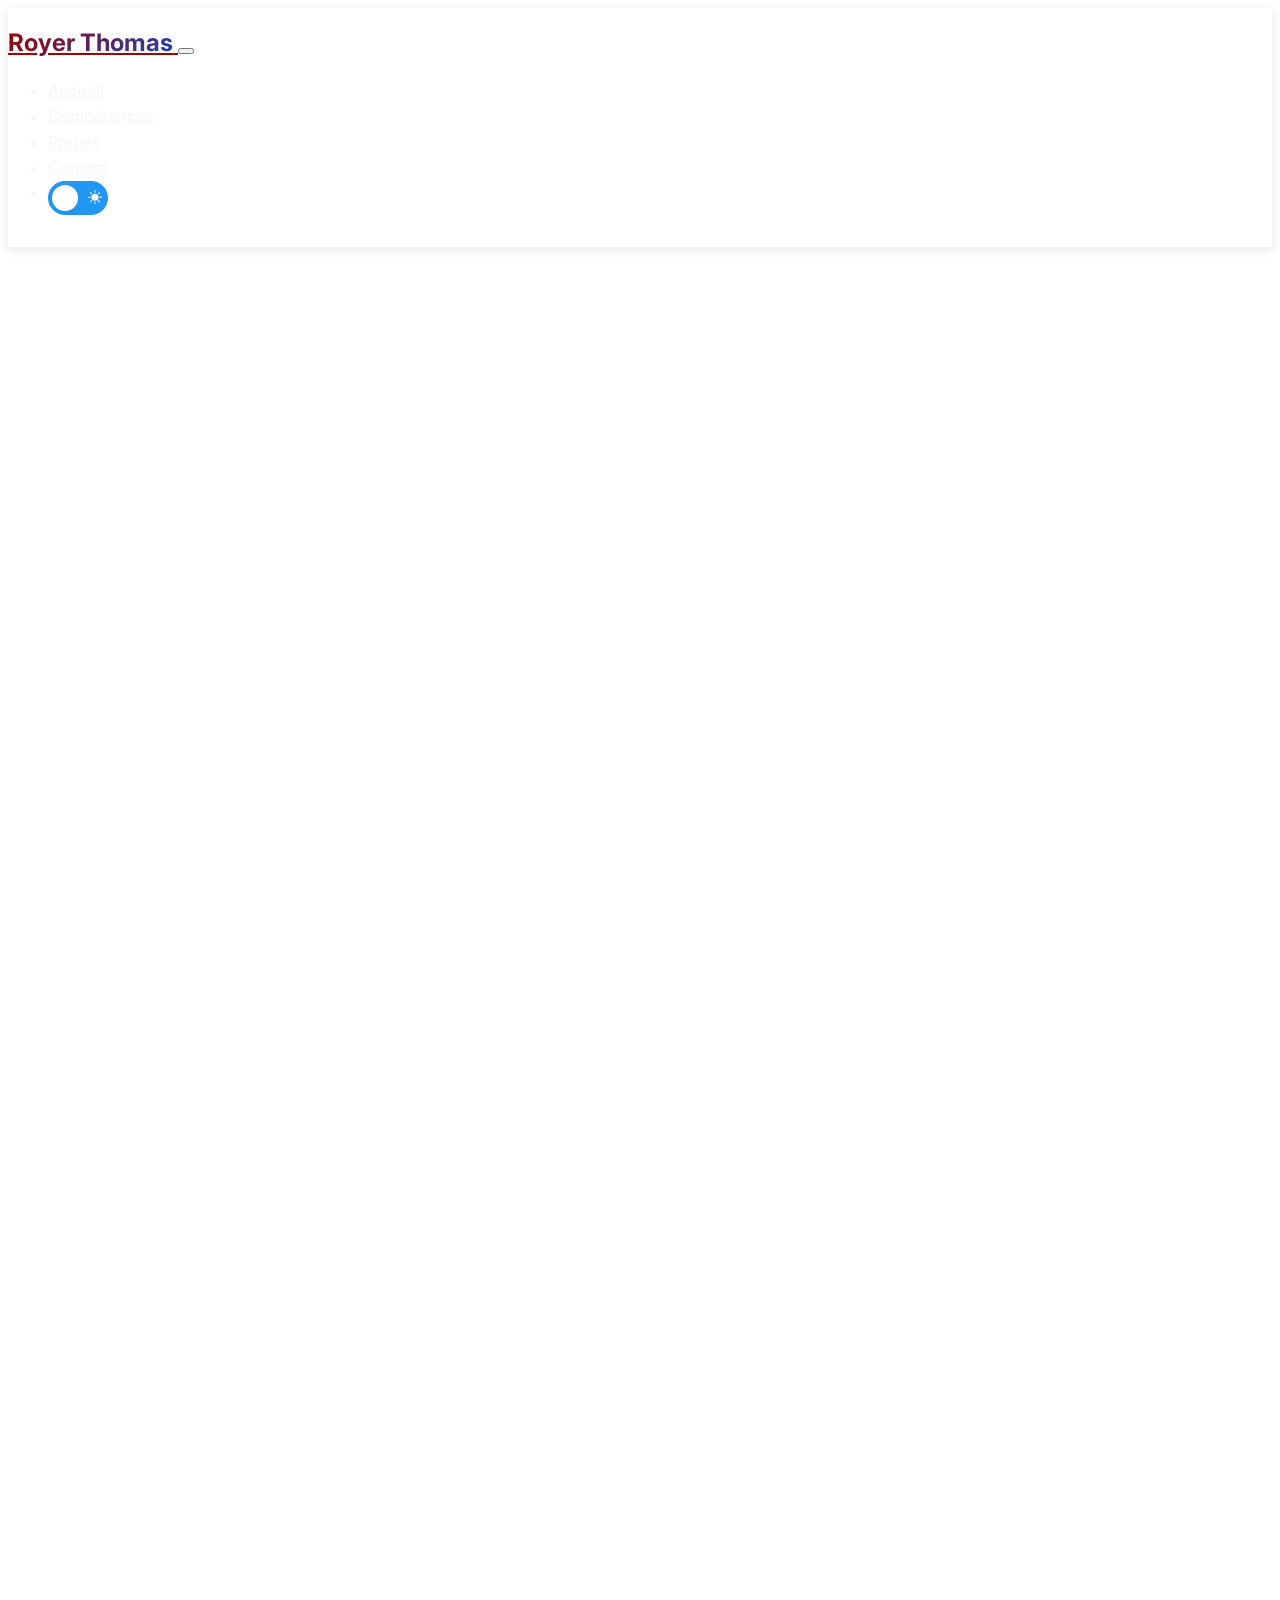
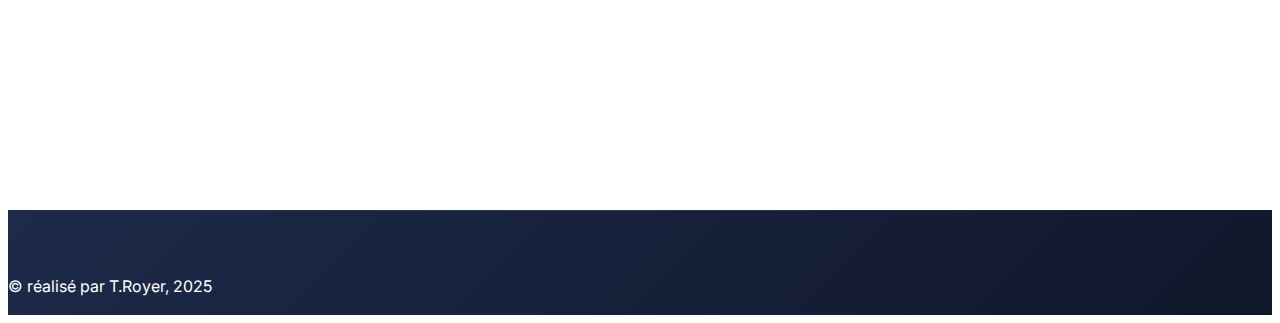
<file: src/about.html>
<!DOCTYPE html>
<html lang="fr">
<head>
    <meta charset="UTF-8"/>
    <meta name="viewport" content="width=device-width, initial-scale=1.0"/>
    <title>À propos - Mon Portfolio</title>
    <script src="script.js"></script>
    <link rel="stylesheet" href="style.css"/>
    <link href="https://fonts.googleapis.com/css2?family=Inter:ital,opsz,wght@0,14..32,100..900;1,14..32,100..900&display=swap"
          rel="stylesheet">
    <link href="https://cdn.jsdelivr.net/npm/bootstrap@5.3.6/dist/css/bootstrap.min.css" rel="stylesheet"
          integrity="sha384-4Q6Gf2aSP4eDXB8Miphtr37CMZZQ5oXLH2yaXMJ2w8e2ZtHTl7GptT4jmndRuHDT" crossorigin="anonymous">
</head>
<body>
<div id="navbar-placeholder"></div>

<main>
    <!-- Hero Section -->
    <section class="section hero-section">
        <div class="hero-background">
            <div class="gradient-overlay"></div>
            <div class="particles"></div>
        </div>
        <div class="container">
            <div class="hero-content">
                <div class="text-wrapper">
                    <h1 class="hero-title">
                        <span class="description">À propos de moi</span>
                    </h1>
                    <div class="hero-text">
                        <p class="description">Découvrez mon parcours, mes passions et mes objectifs</p>
                    </div>
                </div>
            </div>
        </div>
    </section>

    <!-- Main Content Section -->
    <section class="section light">
        <div class="container">
            <div class="row">
                <div class="col-lg-8">
                    <h2 class="section-title">Mon Parcours</h2>
                    <p>Vous pouvez ajouter ici votre contenu personnel...</p>
                    
                    <h3 class="mt-4">Formation</h3>
                    <p>Détails de votre formation...</p>
                    
                    <h3 class="mt-4">Expériences</h3>
                    <p>Vos expériences professionnelles...</p>
                </div>
                
                <div class="col-lg-4">
                    <div class="card skill-card">
                        <div class="card-body">
                            <h3>Informations</h3>
                            <ul class="list-unstyled">
                                <li><i class="bi bi-geo-alt"></i> Localisation</li>
                                <li><i class="bi bi-envelope"></i> Email</li>
                                <li><i class="bi bi-github"></i> GitHub</li>
                            </ul>
                        </div>
                    </div>
                </div>
            </div>
        </div>
    </section>

    <div id="footer-placeholder"></div>
    
    <script src="script.js"></script>
    <script src="https://cdn.jsdelivr.net/npm/bootstrap@5.3.3/dist/js/bootstrap.bundle.min.js"></script>
    <link href="https://cdn.jsdelivr.net/npm/bootstrap-icons@1.10.5/font/bootstrap-icons.css" rel="stylesheet">
</main>
</body>
</html>
</file>
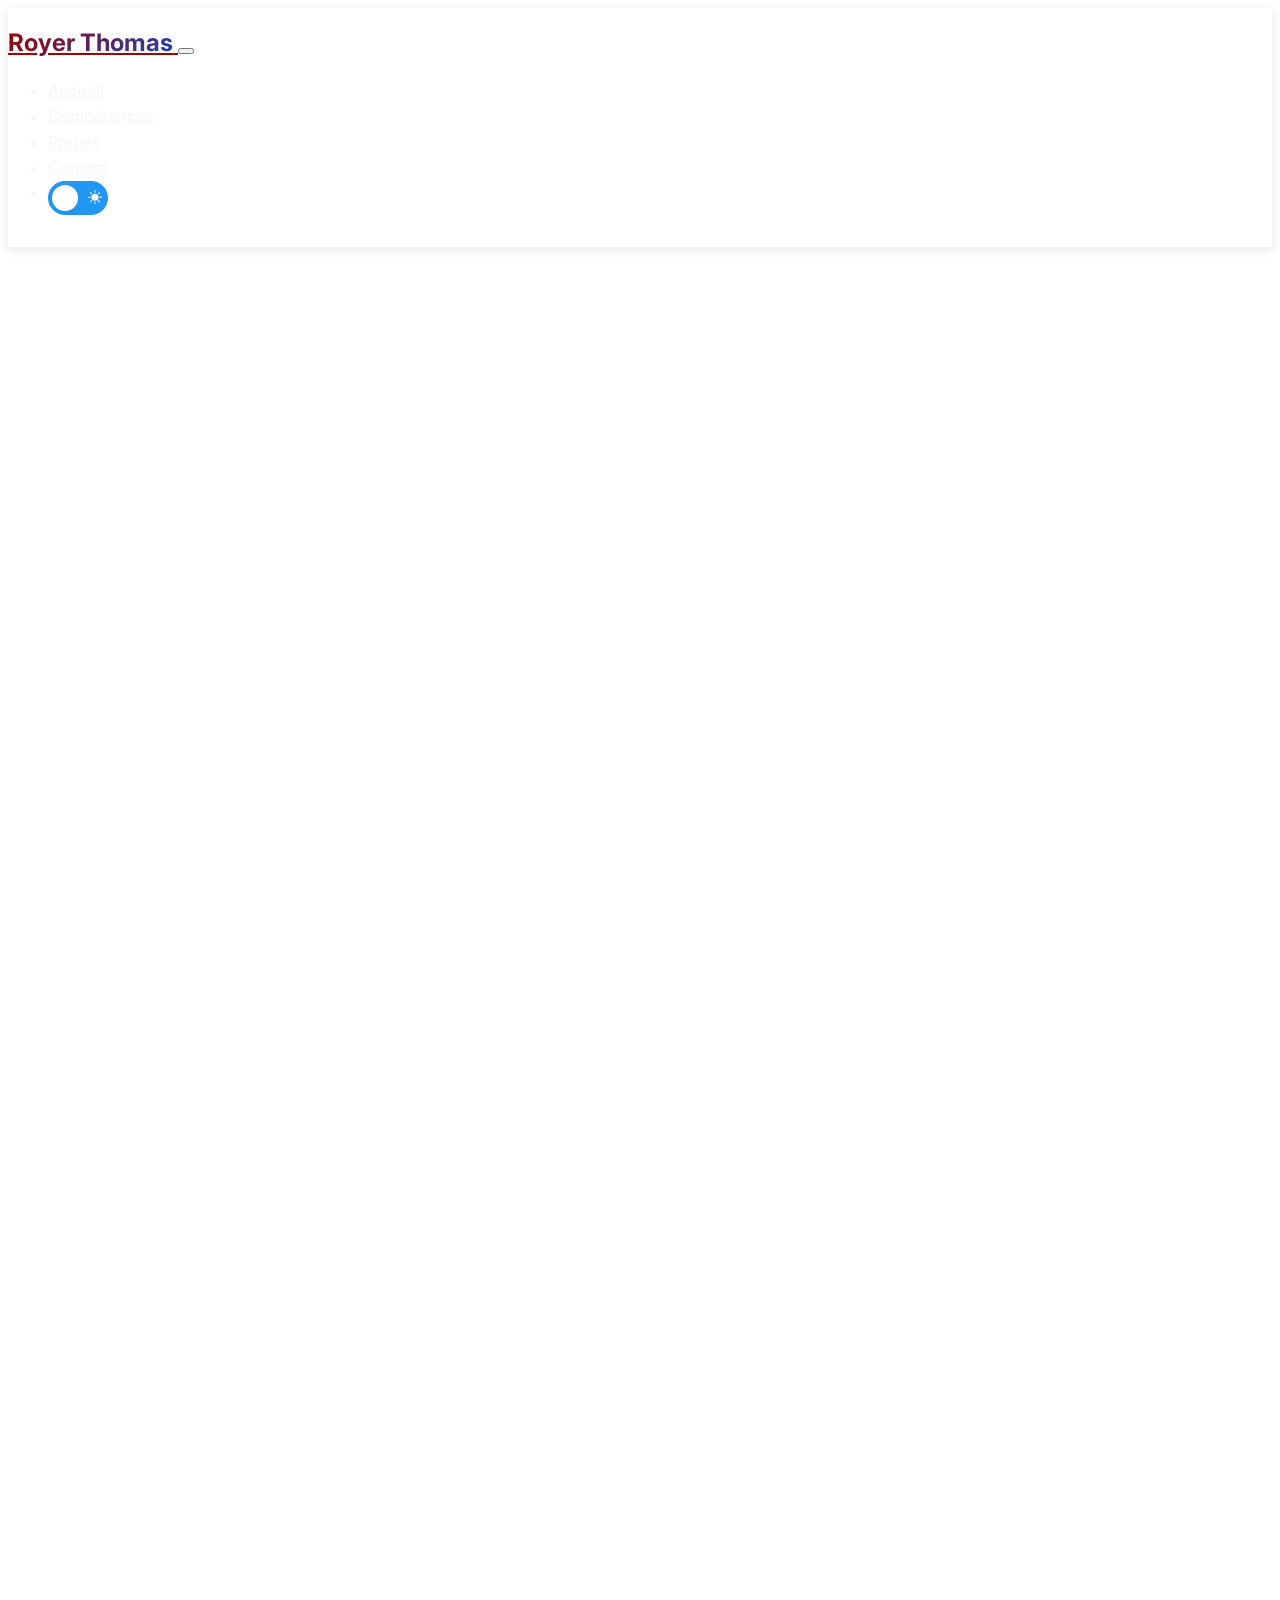
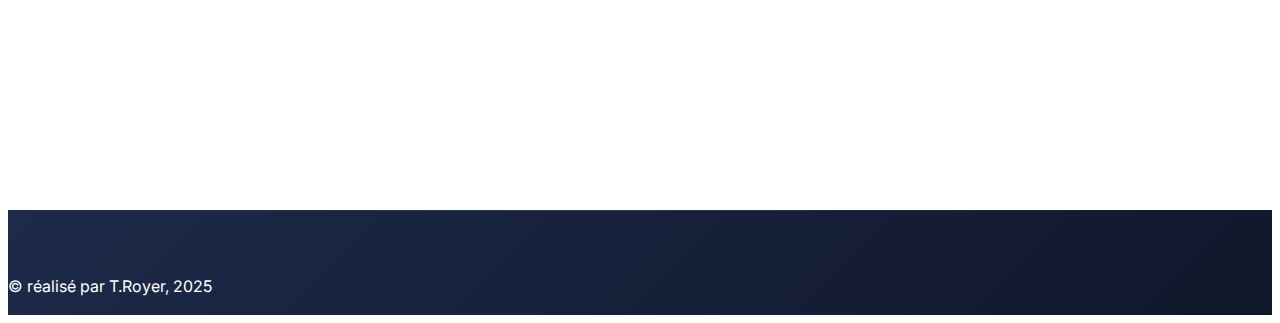
<file: src/traces.html>
<!DOCTYPE html>
<html lang="fr">
<head>
    <meta charset="UTF-8"/>
    <meta name="viewport" content="width=device-width, initial-scale=1.0"/>
    <title>À propos - Mon Portfolio</title>
    <script src="script.js"></script>
    <link rel="stylesheet" href="style.css"/>
    <link href="https://fonts.googleapis.com/css2?family=Inter:ital,opsz,wght@0,14..32,100..900;1,14..32,100..900&display=swap"
          rel="stylesheet">
    <link href="https://cdn.jsdelivr.net/npm/bootstrap@5.3.6/dist/css/bootstrap.min.css" rel="stylesheet"
          integrity="sha384-4Q6Gf2aSP4eDXB8Miphtr37CMZZQ5oXLH2yaXMJ2w8e2ZtHTl7GptT4jmndRuHDT" crossorigin="anonymous">
</head>
<body>
<div id="navbar-placeholder"></div>

<main>
    <!-- Hero Section -->
    <section class="section hero-section">
        <div class="hero-background">
            <div class="gradient-overlay"></div>
            <div class="particles"></div>
        </div>
        <div class="container">
            <div class="hero-content">
                <div class="text-wrapper">
                    <h1 class="hero-title">
                        <span class="description">Traces</span>
                    </h1>
                    <div class="hero-text">
                        <p class="description">Analyse de mes projets et de mon expérience acquise au cours de cette année</p>
                    </div>
                </div>
            </div>
        </div>
    </section>

    <!-- Main Content Section -->
    <section class="section light">
        <div class="container">
            <div class="row">
                <div class="col-lg-8">
                    <h2 class="section-title">Mon Parcours</h2>
                    <p>Vous pouvez ajouter ici votre contenu personnel...</p>

                    <h3 class="mt-4">Formation</h3>
                    <p>Détails de votre formation...</p>

                    <h3 class="mt-4">Expériences</h3>
                    <p>Vos expériences professionnelles...</p>
                </div>

                <div class="col-lg-4">
                    <div class="card skill-card">
                        <div class="card-body">
                            <h3>Informations</h3>
                            <ul class="list-unstyled">
                                <li><i class="bi bi-geo-alt"></i> Localisation</li>
                                <li><i class="bi bi-envelope"></i> Email</li>
                                <li><i class="bi bi-github"></i> GitHub</li>
                            </ul>
                        </div>
                    </div>
                </div>
            </div>
        </div>
    </section>

    <div id="footer-placeholder"></div>

    <script src="script.js"></script>
    <script src="https://cdn.jsdelivr.net/npm/bootstrap@5.3.3/dist/js/bootstrap.bundle.min.js"></script>
    <link href="https://cdn.jsdelivr.net/npm/bootstrap-icons@1.10.5/font/bootstrap-icons.css" rel="stylesheet">
</main>
</body>
</html>
</file>
<file: style.css>
/* ===== Variables ===== */
:root {
    /* Colors */
    --primary-color: #7e042a;
    --secondary-color: #1e40af;
    --accent-color: #3b82f6;
    --text-dark: #f8f8f8;
    --text-light: #f9fafb;
    --background-light: #ffffff;
    --background-dark: #fdfdfd;
    --dark-bg: #121212;
    --dark-surface: #1e1e1e;
    --dark-text: #ffffff;

    /* Transitions */
    --transition-speed: 0.3s;
}

/* Dark mode toggle in navbar */
.theme-toggle {
    background: none;
    border: none;
    color: var();
    font-size: 1.5rem;
    cursor: pointer;
    padding: 0.5rem;
    transition: color 0.3s;
}

.theme-toggle:hover {
    color: var();
}

/* Dark mode styles */
body.dark-theme {
    background-color: var(--dark-bg);
    color: var(--dark-text);
}

body.dark-theme .navbar {
    background-color: var(--dark-surface);
}

body.dark-theme .skill-card,
body.dark-theme .project-card {
    background-color: var(--dark-surface);
    color: var(--dark-text);
}

body.dark-theme .nav-link {
    color: var(--dark-text);
}

body.dark-theme .section {
    background-color: var(--dark-surface);
    color: var(--dark-text);
}

body.dark-theme .card {
    background-color: var(--dark-surface);
    border-color: rgba(255, 255, 255, 0.1);
}

body.dark-theme .section.light {
    background-color: var(--dark-surface);
}

body.dark-theme .card {
    background-color: var(--dark-surface);
    color: var(--dark-text);
}

/* Hero section styles */
.hero-section {
    position: relative;
    min-height: 100vh;
    display: flex;
    align-items: center;
    overflow: hidden;
}

.hero-content {
    position: relative;
    z-index: 2;
}

.hero-background {
    position: absolute;
    top: 0;
    left: 0;
    width: 100%;
    height: 100%;
    z-index: 1;
}

/* Projects grid styles */
.projects-grid {
    display: grid;
    grid-template-columns: repeat(auto-fit, minmax(300px, 1fr));
    gap: 2rem;
    margin-top: 3rem;
}

.project-card {
    border-radius: 1rem;
    overflow: hidden;
    background: white;
    box-shadow: 0 4px 6px rgba(0, 0, 0, 0.1);
    transition: transform 0.3s, box-shadow 0.3s;
    display: flex;
    flex-direction: column;
    height: 100%;
}

.project-card:hover {
    transform: translateY(-5px);
    box-shadow: 0 8px 15px rgba(0, 0, 0, 0.2);
}

.project-image {
    position: relative;
    overflow: hidden;
    height: 250px;
}

.project-image img {
    width: 100%;
    height: 100%;
    object-fit: cover;
    object-position: center;
}


.project-overlay {
    position: absolute;
    top: 0;
    left: 0;
    width: 100%;
    height: 100%;
    background: rgba(0, 0, 0, 0.8);
    display: flex;
    align-items: center;
    justify-content: center;
    opacity: 0.15;
    transition: opacity 0.3s;
}

.project-card:hover .project-overlay {
    opacity: 1;
}

.project-links {
    display: flex;
    gap: 1rem;
}

.project-link {
    color: white;
    text-decoration: none;
    padding: 0.5rem 1rem;
    border: 2px solid white;
    border-radius: 2rem;
    transition: all 0.3s;
}

.project-link:hover {
    background: white;
    color: black;
}

.project-info {
    padding: 1.5rem;
    flex: 1;
    display: flex;
    flex-direction: column;
}

.project-tags {
    display: flex;
    gap: 0.5rem;
    margin-top: auto;
}

.tag {
    padding: 0.25rem 0.75rem;
    background: linear-gradient(135deg, rgb(220, 13, 13) -32.5%, rgb(13, 109, 251) 75%);
    color: white;
    border-radius: 1rem;
    font-size: 0.8rem;
}
/* ===== Base Styles ===== */
html {
    scroll-behavior: smooth;
    -webkit-overflow-scrolling: touch;

    scroll-padding-top: 76px;
}

body {
    font-family: 'Inter', sans-serif;
    line-height: 1.6;
    color: var(--text-dark);
    overflow-x: hidden;
}

/* ===== Typography ===== */
h1, h2, h3, h4, h5, h6 {
    font-weight: 700;
    line-height: 1.2;
    margin-bottom: 1rem;
}

.section-title {
    position: relative;
    padding-bottom: 1rem;
    margin-bottom: 2rem;
}

.section-title::after {
    content: '';
    position: absolute;
    left: 0;
    bottom: 0;
    width: 60px;
    height: 3px;
    background-color: var(--secondary-color);
}

.text-center .section-title::after {
    left: 50%;
    transform: translateX(-50%);
}

/* Navigation */
.navbar {
    backdrop-filter: blur(10px);
    background-color: rgba(255, 255, 255, 0.9);
    box-shadow: 0 2px 10px rgba(0, 0, 0, 0.1);
}

.navbar-brand {
    font-weight: 700;
    color: var(--primary-color);
}

.nav-link {
    font-weight: 500;
    transition: color var(--transition-speed);
}

.nav-link:hover {
    color: var(--primary-color);
}

/* ===== Layout & Sections ===== */
.section {
    padding: 5rem 0;
}

.section.light {
    background-color: var(--background-light);
}

.section.dark {
    background-color: var(--background-dark);
    color: var(--text-light);
}

#competences {
    background: linear-gradient(315deg, rgb(255, 255, 255) 15%, rgb(230, 230, 230) 100%);
    color: var(--text-light);
    box-shadow: 0 10px 20px rgba(0, 0, 0, 0.1);
    transition: transform var(--transition-speed), box-shadow var(--transition-speed);
}

/* Skills Cards */
.skill-card {
    transition: transform var(--transition-speed), box-shadow var(--transition-speed);
    border: none;
    border-radius: 1rem;
    overflow: hidden;
}

.skill-card:hover {
    transform: translateY(-5px);
    box-shadow: 0 10px 20px rgba(0, 0, 0, 0.1);
}

.skill-icon {
    color: var(--primary-color);
    font-size: 2.5rem;
    margin-bottom: 1rem;
}

/* Project Cards */
/* --- Skill Cards Container --- */
.skill-cards-container {
    display: flex;
    flex-wrap: wrap;
    gap: 1rem;
}

/* Ensure all cards stretch to the same height */
.skill-card {
    display: flex;
    flex-direction: column;
    justify-content: space-between;
    flex: 1 1 300px; /* allows flexibility and responsiveness */
    min-height: 100%; /* ensure flex items stretch equally */
    padding: 1.5rem;
    transition: transform 0.3s, box-shadow 0.3s;
    border-radius: 1rem;
    border: none;
    background: white; /* ensure consistent background */
}

.skill-card:hover {
    transform: translateY(-8px);
    box-shadow: 0 8px 20px rgba(0, 0, 0, 0.15);
}

/* Rest remains the same */
.skill-icon {
    font-size: 3rem;
    color: #0d6efd;
}

.card-title {
    margin-top: 1rem;
    font-weight: 600;
}

.card-text {
    font-size: 0.95rem;
}


/* Buttons */
.btn {
    padding: 0.75rem 1.5rem;
    border-radius: 0.5rem;
    font-weight: 500;
    transition: all var(--transition-speed);
}

.btn-primary {
    background-color: var(--primary-color);
    border-color: var(--primary-color);
}

.btn-primary:hover {
    background-color: var(--secondary-color);
    border-color: var(--secondary-color);
    transform: translateY(-2px);
}

/* Contact Section */
#contact {
    background: linear-gradient(315deg, rgb(24, 37, 81) 0%, rgba(18, 45, 117, 0.8) 100%);
    color: var(--text-dark);
}


/* Animations */
@keyframes fadeIn {
    from {
        opacity: 0;
        transform: translateY(20px);
    }
    to {
        opacity: 1;
        transform: translateY(0);
    }
}

.animate-fade-in {
    animation: fadeIn 1s ease-out forwards;
}

/* Media Queries */
@media (max-width: 768px) {
    .section {
        padding: 3rem 0;
    }

    .card-img-top {
        height: 150px;
    }
}

/* Dark Mode Support */
@media (prefers-color-scheme: dark) {
    :root {
        --text-dark: #f9fafb;
        --text-light: #1f2937;
        --background-light: rgba(227, 227, 227, 0.35);
        --background-dark: #174fa6;
    }

    .navbar {
        background-color: rgba(17, 24, 39, 0.9);
    }

    .card {
        background-color: var(--background-dark);
        color: var(--text-dark);
    }
}
/* Theme Switch Styles */
.theme-switch-wrapper {
    display: flex;
    align-items: center;
}

.theme-switch {
    display: inline-block;
    position: relative;
    width: 60px;
    height: 34px;
}

.theme-switch input {
    opacity: 0;
    width: 0;
    height: 0;
}

.slider {
    position: absolute;
    cursor: pointer;
    top: 0;
    left: 0;
    right: 0;
    bottom: 0;
    background-color: #2196F3;
    transition: .4s;
    display: flex;
    align-items: center;
    justify-content: space-between;
    padding: 0 6px;
}

.slider:before {
    position: absolute;
    content: "";
    height: 26px;
    width: 26px;
    left: 4px;
    bottom: 4px;
    background-color: white;
    transition: .4s;
    z-index: 2;
}

.slider.round {
    border-radius: 34px;
}

.slider.round:before {
    border-radius: 50%;
}

input:checked + .slider {
    background-color: #424242;
}

input:checked + .slider:before {
    transform: translateX(26px);
}

.slider .sun, .slider .moon {
    color: white;
    font-size: 14px;
}

/* Hero Section Styles */
.hero-section {
    min-height: 100vh;
    position: relative;
    padding: 0;
    display: flex;
    align-items: center;
    overflow: hidden;
}

.hero-background {
    position: absolute;
    top: 0;
    left: 0;
    width: 100%;
    height: 100%;
    z-index: 1;
}

.gradient-overlay {
    position: absolute;
    top: 0;
    left: 0;
    width: 100%;
    height: 100%;
    background: linear-gradient(135deg, rgba(23,37,84,0.95) 0%, rgba(30,58,138,0.8) 100%);
    background: linear-gradient(135deg, rgb(220, 13, 13) -25%, rgb(17, 37, 103) 75%);
}

.hero-content {
    position: relative;
    z-index: 2;
    color: white;
    max-width: 1000px;
    margin: 0 auto;
    padding: 2rem;
}

.hero-title {
    font-size: 4rem;
    font-weight: 800;
    line-height: 1.2;
    margin-bottom: 0.125rem;
    margin-left: 10px;
}

.hero-title .line {
    display: block;
    opacity: 0;
    transform: translateY(30px);
    animation: fadeInUp 0.8s forwards;
}

.hero-title .line:nth-child(2) {
    animation-delay: 0.3s;
}

.hero-text {
    font-size: 1.50rem;
    margin-bottom: 2rem;
    margin-left: 1px;
    opacity: 0;
    transform: translateY(20px);
    animation: fadeInUp 0.8s forwards 0.6s;
}

.typing-text {
    font-size: 1.5rem;
    margin-bottom: 2rem;
}

.saltn-line {
    font-size: 3rem;
    display: block;
    opacity: 0;
    margin-bottom: 0;
    transform: translateY(30px);
    animation: fadeInUp 0.8s forwards;
}

.tech-stack {
    display: flex;
    gap: 1rem;
    flex-wrap: wrap;
    opacity: 0;
    transform: translateY(20px);
    animation: fadeInUp 0.8s forwards 0.9s;
}

.tech-item {
    padding: 0.5rem 1rem;
    background: rgba(255,255,255,0.1);
    border-radius: 20px;
    font-size: 0.9rem;
    backdrop-filter: blur(5px);
}

@keyframes fadeInUp {
    to {
        opacity: 1;
        transform: translateY(0);
    }
}

/* Navbar Styles */
.custom-navbar {
    padding: 1rem 0;
    background: rgba(255, 255, 255, 0.95);
    backdrop-filter: blur(10px);
    -webkit-backdrop-filter: blur(10px);
    transition: all 0.3s ease;
    border-bottom: 1px solid rgba(0, 0, 0, 0.05);
}

.custom-navbar.scrolled {
    padding: 0.5rem 0;
    background: rgba(255, 255, 255, 0.98);
    box-shadow: 0 2px 10px rgba(0, 0, 0, 0.1);
}

.navbar-brand {
    font-size: 1.5rem;
    font-weight: 700;
    color: var(--primary-color);
    transition: all 0.3s ease;
}

.brand-text {
    background: linear-gradient(135deg, var(--primary-color), var(--secondary-color));
    -webkit-background-clip: text;
    background-clip: text;
    -webkit-text-fill-color: transparent;
}

.navbar-nav {
    gap: 1.5rem;
}

.nav-link {
    position: relative;
    font-weight: 500;
    color: var(--text-dark);
    padding: 0.5rem 0;
    transition: all 0.3s ease;
}

.nav-link::after {
    content: '';
    position: absolute;
    bottom: 0;
    left: 0;
    width: 0;
    height: 2px;
    background: var(--primary-color);
    transition: width 0.3s ease;
}

.nav-link:hover::after,
.nav-link.active::after {
    width: 100%;
}

.nav-link:hover,
.nav-link.active {
    color: var(--primary-color);
}

/* Dark mode navbar styles */
body.dark-theme .custom-navbar {
    background: rgba(17, 24, 39, 0.95);
    border-bottom: 1px solid rgba(255, 255, 255, 0.1);
}

body.dark-theme .custom-navbar.scrolled {
    background: rgba(17, 24, 39, 0.98);
}

body.dark-theme .nav-link {
    color: var(--text-light);
}

body.dark-theme .navbar-toggler-icon {
    background-image: url("data:image/svg+xml,%3csvg xmlns='http://www.w3.org/2000/svg' viewBox='0 0 30 30'%3e%3cpath stroke='rgba(255, 255, 255, 0.8)' stroke-linecap='round' stroke-miterlimit='10' stroke-width='2' d='M4 7h22M4 15h22M4 23h22'/%3e%3c/svg%3e");
}

/* Dark mode support */
body.dark-theme .minor-project-card {
    background-color: var(--dark-surface);
    color: var(--dark-text);
}

body.dark-theme .minor-project-description {
    color: #aaa;
}

body.dark-theme .minor-tag {
    background: #333;
    color: #ddd;
}

/* Mobile responsive adjustments */
@media (max-width: 991.98px) {
    .navbar-nav {
        padding: 1rem 0;
    }

    .nav-link {
        padding: 0.5rem 0;
    }

    .theme-switch-wrapper {
        margin-top: 1rem;
    }
}


/* Styles pour les projets mineurs */
.minor-projects-grid {
    display: grid;
    grid-template-columns: repeat(auto-fit, minmax(250px, 1fr));
    gap: 1.5rem;
    margin-top: 2rem;
}

.minor-project-card {
    background: white;
    padding: 1.25rem;
    border-radius: 0.5rem;
    box-shadow: 0 2px 4px rgba(0, 0, 0, 0.05);
    transition: transform 0.2s;
}

.minor-project-card:hover {
    transform: translateY(-3px);
}

.minor-project-title {
    font-size: 1.1rem;
    font-weight: 600;
    margin-bottom: 0.5rem;
}

.minor-project-description {
    font-size: 0.9rem;
    color: #666;
    margin-bottom: 1rem;
}

.minor-project-tags {
    display: flex;
    flex-wrap: wrap;
    gap: 0.5rem;
}

.minor-tag {
    font-size: 0.75rem;
    padding: 0.2rem 0.5rem;
    background: #f0f0f0;
    border-radius: 0.25rem;
    color: #666;
}





/* Footer Style*/
.footer {
    background: linear-gradient(135deg, #1e2a4a 0%, #0f172a 100%);
    color: #fff;
    padding-top: 3rem;
    position: relative;
    overflow: hidden;
}

.footer::before {
    content: '';
    position: absolute;
    top: 0;
    left: 0;
    right: 0;
    height: 1px;
    background: linear-gradient(to right, transparent, rgba(255,255,255,0.1), transparent);
}

.footer-content {
    position: relative;
    z-index: 1;
}

.footer-section {
    margin-bottom: 2rem;
    margin-right: 5rem;
}

.footer-title {
    color: #fff;
    font-size: 1.5rem;
    margin-bottom: 1.25rem;
    font-weight: 600;
}

.footer-links {
    list-style: none;
    padding: 0;
    margin: 0;
}

.footer-links li {
    margin-bottom: 0.75rem;
}

.footer-links a {
    color: #cbd5e1;
    text-decoration: none;
    transition: color 0.3s;
    display: flex;
    align-items: center;
    gap: 0.5rem;
}

.footer-links a:hover {
    color: #fff;
    transform: translateX(5px);
}

.location-social-wrapper {
    display: flex;
    justify-content: space-between;
    align-items: flex-start;
    margin-top: 1rem;
}

.location-info {
    flex: 1;
}

.footer-social {
    display: flex;
    gap: 0.8rem;
    margin-top: 0;
    margin-left: 1rem;
}

@media (max-width: 576px) {
    .location-social-wrapper {
        flex-direction: column;
        gap: 1rem;
    }

    .footer-social {
        margin-left: 0;
    }
}

.social-link {
    display: flex;
    align-items: center;
    justify-content: center;
    width: 40px;
    height: 40px;
    border-radius: 50%;
    background: rgba(255,255,255,0.1);
    color: #fff;
    text-decoration: none;
    transition: all 0.3s;
    margin-top: 0.5rem;
}

.social-link:hover {
    background: #fff;
    color: #1e2a4a;
    transform: translateY(-3px);
}

.localisation-info {
    display: flex;
    align-items: center;
    gap: 0.5rem;
    color: #cbd5e1;
    margin-bottom: 0.2rem;
}

.footer-bottom {
    margin-top: 1.5rem;
    padding-top: 1rem;
    border-top: 1px solid rgba(255,255,255,0.1);
    text-align: center;
    color: #94a3b8;
    font-size: 0.9rem;
}

.skills-cloud {
    display: flex;
    flex-wrap: wrap;
    gap: 0.5rem;
    margin-top: 1rem;
}

.skill-tag {
    background: rgba(255,255,255,0.1);
    padding: 0.25rem 0.75rem;
    border-radius: 15px;
    font-size: 0.85rem;
    color: #cbd5e1;
}

.footer-description {
    color: #cbd5e1;
    line-height: 1.6;
    margin-bottom: 0.80rem;
}

@media (max-width: 768px) {
    .footer {
        padding: 3rem 0 1.5rem;
    }

    .footer-section {
        margin-bottom: 2rem;
    }
}

.scroll-top {
    position: fixed;
    bottom: 2rem;
    right: 2rem;
    width: 45px;
    height: 45px;
    background: var(--primary-color);
    border-radius: 50%;
    display: flex;
    align-items: center;
    justify-content: center;
    color: white;
    text-decoration: none;
    opacity: 0;
    visibility: hidden;
    transition: all 0.3s;
    z-index: 1000;
}

.scroll-top.visible {
    opacity: 1;
    visibility: visible;
}

.scroll-top:hover {
    background: var(--secondary-color);
    transform: translateY(-3px);
}


.min-hero-section {
    min-height: 50vh;
    position: relative;
    padding: 0;
    display: flex;
    align-items: center;
    overflow: hidden;
}

.min-hero-background {
    position: absolute;
    top: 0;
    left: 0;
    width: 100%;
    height: 90%;
    z-index: 1;
}

.min-gradient-overlay {
    position: absolute;
    top: 0;
    left: 0;
    width: 100%;
    height: 100%;
    background: linear-gradient(135deg, rgba(23,37,84,0.95) 0%, rgba(30,58,138,0.8) 100%);
    background: linear-gradient(135deg, rgb(16, 36, 99) 5%, rgb(186, 20, 20) 75%);
}

.min-hero-content {
    position: relative;
    z-index: 2;
    color: white;
    max-width: 1000px;
    margin: 0 auto;
    padding: 2rem;
}

.min-hero-title {
    font-size: 4rem;
    font-weight: 800;
    line-height: 1.2;
    margin-bottom: 0.125rem;
    margin-left: 10px;
}

.min-hero-title .line {
    display: block;
    opacity: 0;
    transform: translateY(30px);
    animation: fadeInUp 0.8s forwards;
}

.min-hero-title .line:nth-child(2) {
    animation-delay: 0.3s;
}

.min-hero-text {
    font-size: 1.50rem;
    margin-bottom: 2rem;
    margin-left: 1px;
    opacity: 0;
    transform: translateY(20px);
    animation: fadeInUp 0.8s forwards 0.6s;
}

.min-typing-text {
    font-size: 1.50rem;
    margin-bottom: 2rem;
}

.link {
    position: relative;
    font-weight: 500;
    color: var(--text-dark);
    padding: 0.5rem 0;
    transition: all 0.3s ease;
    text-decoration: none;
}

/* Traces Section Styles */
.trace-container {
    margin-bottom: 4rem;
}

.trace-item {

    display: flex;
    gap: 2rem;
    margin-bottom: 15rem;
}

.trace-image {
    flex: 0 0 600px;
    position: sticky;
    top: 40%;
    transform: translateY(-17.5%);
    height: fit-content;
    max-height: 80vh;
    margin-bottom: auto;
}

.trace-image img {
    width: 100%;
    border-radius: 8px;
    box-shadow: 0 4px 12px rgba(0, 0, 0, 0.1);
}

.img-caption {
    font-style: italic;
    font-size: 0.9rem;
    color: #a1a1a1;
    margin: 0.5rem 0.5rem;
}

.trace-content {
    flex: 1;
}

.pre-trace-title {
    translate: -5px 0;
    margin-bottom: 0;
    font-size: 1.75rem;
    font-family: "Liberation Sans";
    color: #606060;
}

.trace-title {
    font-size: 2rem;
    font-family: "Liberation Sans";
    font-weight: bold;
    color: #1e1f3a;
    margin-bottom: 2rem;
}

.trace-text {
    line-height: 1.8;
}

/* Responsive adjustments */
@media (max-width: 768px) {
    .trace-item {
        flex-direction: column;
    }

    .trace-image {
        flex: 0 0 auto;
        position: relative;
        top: 0;
        transform: none;
        width: 100%;
        max-width: 300px;
        margin: 0 auto 2rem;
    }
}
/* Add this to your existing CSS */
.trace-item:nth-child(even) {
    flex-direction: row-reverse;
}

/* Adjust gap for reversed items to maintain consistent spacing */
.trace-item:nth-child(even) .trace-image {
    margin-left: 0;
    margin-right: auto;
}



/* Traces Navigation */
.traces-nav {
    position: fixed;
    top: 100px;
    right: 20px;
    z-index: 1000;
    width: 175px;
    background: rgba(255, 255, 255, 0.95);
    backdrop-filter: blur(10px);
    -webkit-backdrop-filter: blur(10px);
    border-radius: 6px;
    box-shadow: 0 4px 12px rgba(0, 0, 0, 0.1);
    padding: 0.5rem;
    transition: all 0.3s ease;
}

.traces-nav-list {
    list-style: none;
    padding: 0;
    margin: 0;
    display: flex;
    flex-direction: column;
    gap: 0.125rem;
}

.traces-nav-item {
    margin: 0;
}

.traces-nav-link {
    display: block;
    padding: 0.5rem 0.8rem;
    color: #333;
    text-decoration: none;
    font-size: 0.9rem;
    border-radius: 6px;
    transition: all 0.2s ease;
    background: transparent;
}

.traces-nav-link:hover {
    background: rgba(0, 0, 0, 0.05);
    color: var(--primary-color);
}

.traces-nav-link.active {
    background: var(--primary-color);
    color: white;
}

/* Dark theme support */
body.dark-theme .traces-nav {
    background: rgba(30, 30, 30, 0.95);
}

body.dark-theme .traces-nav-link {
    color: #fff;
}

body.dark-theme .traces-nav-link:hover {
    background: rgba(255, 255, 255, 0.1);
}

/* Mobile responsiveness */
@media (max-width: 992px) {
    .traces-nav {
        position: fixed;
        bottom: 20px;
        top: auto;
        left: 50%;
        transform: translateX(-50%);
        width: calc(100% - 40px);
        max-width: 400px;
        right: auto;
    }
}
</file>
<file: src/style.css>
/* ===== Variables ===== */
:root {
    /* Colors */
    --primary-color: #a10000;
    --secondary-color: #1e40af;
    --accent-color: #3b82f6;
    --text-dark: #f8f8f8;
    --text-light: #f9fafb;
    --background-light: #ffffff;
    --background-dark: #fdfdfd;
    --dark-bg: #121212;
    --dark-surface: #1e1e1e;
    --dark-text: #ffffff;

    /* Transitions */
    --transition-speed: 0.3s;
}

/* Dark mode toggle in navbar */
.theme-toggle {
    background: none;
    border: none;
    color: var(--color-link);
    font-size: 1.5rem;
    cursor: pointer;
    padding: 0.5rem;
    transition: color 0.3s;
}

.theme-toggle:hover {
    color: var(--color-link-hover);
}

/* Dark mode styles */
body.dark-theme {
    background-color: var(--dark-bg);
    color: var(--dark-text);
}

body.dark-theme .navbar {
    background-color: var(--dark-surface);
}

body.dark-theme .skill-card,
body.dark-theme .project-card {
    background-color: var(--dark-surface);
    color: var(--dark-text);
}

body.dark-theme .nav-link {
    color: var(--dark-text);
}

body.dark-theme .section {
    background-color: var(--dark-surface);
    color: var(--dark-text);
}

body.dark-theme .card {
    background-color: var(--dark-surface);
    border-color: rgba(255, 255, 255, 0.1);
}

body.dark-theme .section.light {
    background-color: var(--dark-surface);
}

body.dark-theme .card {
    background-color: var(--dark-surface);
    color: var(--dark-text);
}

/* Hero section styles */
.hero-section {
    position: relative;
    min-height: 100vh;
    display: flex;
    align-items: center;
    overflow: hidden;
}

.hero-content {
    position: relative;
    z-index: 2;
}

.hero-background {
    position: absolute;
    top: 0;
    left: 0;
    width: 100%;
    height: 100%;
    z-index: 1;
}

/* Projects grid styles */
.projects-grid {
    display: grid;
    grid-template-columns: repeat(auto-fit, minmax(300px, 1fr));
    gap: 2rem;
    margin-top: 3rem;
}

.project-card {
    border-radius: 1rem;
    overflow: hidden;
    background: white;
    box-shadow: 0 4px 6px rgba(0, 0, 0, 0.1);
    transition: transform 0.3s, box-shadow 0.3s;
    display: flex;
    flex-direction: column;
    height: 100%;
}

.project-card:hover {
    transform: translateY(-5px);
    box-shadow: 0 8px 15px rgba(0, 0, 0, 0.2);
}

.project-image {
    position: relative;
    overflow: hidden;
}

.project-overlay {
    position: absolute;
    top: 0;
    left: 0;
    width: 100%;
    height: 100%;
    background: rgba(0, 0, 0, 0.8);
    display: flex;
    align-items: center;
    justify-content: center;
    opacity: 0;
    transition: opacity 0.3s;
}

.project-card:hover .project-overlay {
    opacity: 1;
}

.project-links {
    display: flex;
    gap: 1rem;
}

.project-link {
    color: white;
    text-decoration: none;
    padding: 0.5rem 1rem;
    border: 2px solid white;
    border-radius: 2rem;
    transition: all 0.3s;
}

.project-link:hover {
    background: white;
    color: black;
}

.project-info {
    padding: 1.5rem;
    flex: 1;
    display: flex;
    flex-direction: column;
}

.project-tags {
    display: flex;
    gap: 0.5rem;
    margin-top: auto;
}

.tag {
    padding: 0.25rem 0.75rem;
    background: linear-gradient(135deg, rgb(220, 13, 13) -32.5%, rgb(13, 109, 251) 75%);
    color: white;
    border-radius: 1rem;
    font-size: 0.8rem;
}
/* ===== Base Styles ===== */
html {
    scroll-behavior: smooth;
    scroll-padding-top: 76px;
}

body {
    font-family: 'Inter', sans-serif;
    line-height: 1.6;
    color: var(--text-dark);
    overflow-x: hidden;
}

/* ===== Typography ===== */
h1, h2, h3, h4, h5, h6 {
    font-weight: 700;
    line-height: 1.2;
    margin-bottom: 1rem;
}

.section-title {
    position: relative;
    padding-bottom: 1rem;
    margin-bottom: 2rem;
}

.section-title::after {
    content: '';
    position: absolute;
    left: 0;
    bottom: 0;
    width: 60px;
    height: 3px;
    background-color: var(--secondary-color);
}

.text-center .section-title::after {
    left: 50%;
    transform: translateX(-50%);
}

/* Navigation */
.navbar {
    backdrop-filter: blur(10px);
    background-color: rgba(255, 255, 255, 0.9);
    box-shadow: 0 2px 10px rgba(0, 0, 0, 0.1);
}

.navbar-brand {
    font-weight: 700;
    color: var(--primary-color);
}

.nav-link {
    font-weight: 500;
    transition: color var(--transition-speed);
}

.nav-link:hover {
    color: var(--primary-color);
}

/* ===== Layout & Sections ===== */
.section {
    padding: 5rem 0;
}

.section.light {
    background-color: var(--background-light);
}

.section.dark {
    background-color: var(--background-dark);
    color: var(--text-light);
}

#competences {
    background: linear-gradient(315deg, rgb(255, 255, 255) 15%, rgb(230, 230, 230) 100%);
    color: var(--text-light);
    box-shadow: 0 10px 20px rgba(0, 0, 0, 0.1);
    transition: transform var(--transition-speed), box-shadow var(--transition-speed);
}

/* Skills Cards */
.skill-card {
    transition: transform var(--transition-speed), box-shadow var(--transition-speed);
    border: none;
    border-radius: 1rem;
    overflow: hidden;
}

.skill-card:hover {
    transform: translateY(-5px);
    box-shadow: 0 10px 20px rgba(0, 0, 0, 0.1);
}

.skill-icon {
    color: var(--primary-color);
    font-size: 2.5rem;
    margin-bottom: 1rem;
}

/* Project Cards */
/* --- Skill Cards Container --- */
.skill-cards-container {
    display: flex;
    flex-wrap: wrap;
    gap: 1rem;
}

/* Ensure all cards stretch to the same height */
.skill-card {
    display: flex;
    flex-direction: column;
    justify-content: space-between;
    flex: 1 1 300px; /* allows flexibility and responsiveness */
    min-height: 100%; /* ensure flex items stretch equally */
    padding: 1.5rem;
    transition: transform 0.3s, box-shadow 0.3s;
    border-radius: 1rem;
    border: none;
    background: white; /* ensure consistent background */
}

.skill-card:hover {
    transform: translateY(-8px);
    box-shadow: 0 8px 20px rgba(0, 0, 0, 0.15);
}

/* Rest remains the same */
.skill-icon {
    font-size: 3rem;
    color: #0d6efd;
}

.card-title {
    margin-top: 1rem;
    font-weight: 600;
}

.card-text {
    font-size: 0.95rem;
}


/* Buttons */
.btn {
    padding: 0.75rem 1.5rem;
    border-radius: 0.5rem;
    font-weight: 500;
    transition: all var(--transition-speed);
}

.btn-primary {
    background-color: var(--primary-color);
    border-color: var(--primary-color);
}

.btn-primary:hover {
    background-color: var(--secondary-color);
    border-color: var(--secondary-color);
    transform: translateY(-2px);
}

/* Contact Section */
#contact {
    background: linear-gradient(315deg, rgb(24, 37, 81) 0%, rgba(18, 45, 117, 0.8) 100%);
    color: var(--text-dark);
}


/* Animations */
@keyframes fadeIn {
    from {
        opacity: 0;
        transform: translateY(20px);
    }
    to {
        opacity: 1;
        transform: translateY(0);
    }
}

.animate-fade-in {
    animation: fadeIn 1s ease-out forwards;
}

/* Media Queries */
@media (max-width: 768px) {
    .section {
        padding: 3rem 0;
    }

    .card-img-top {
        height: 150px;
    }
}

/* Dark Mode Support */
@media (prefers-color-scheme: dark) {
    :root {
        --text-dark: #f9fafb;
        --text-light: #1f2937;
        --background-light: rgba(227, 227, 227, 0.35);
        --background-dark: #174fa6;
    }

    .navbar {
        background-color: rgba(17, 24, 39, 0.9);
    }

    .card {
        background-color: var(--background-dark);
        color: var(--text-dark);
    }
}
/* Theme Switch Styles */
.theme-switch-wrapper {
    display: flex;
    align-items: center;
}

.theme-switch {
    display: inline-block;
    position: relative;
    width: 60px;
    height: 34px;
}

.theme-switch input {
    opacity: 0;
    width: 0;
    height: 0;
}

.slider {
    position: absolute;
    cursor: pointer;
    top: 0;
    left: 0;
    right: 0;
    bottom: 0;
    background-color: #2196F3;
    transition: .4s;
    display: flex;
    align-items: center;
    justify-content: space-between;
    padding: 0 6px;
}

.slider:before {
    position: absolute;
    content: "";
    height: 26px;
    width: 26px;
    left: 4px;
    bottom: 4px;
    background-color: white;
    transition: .4s;
    z-index: 2;
}

.slider.round {
    border-radius: 34px;
}

.slider.round:before {
    border-radius: 50%;
}

input:checked + .slider {
    background-color: #424242;
}

input:checked + .slider:before {
    transform: translateX(26px);
}

.slider .sun, .slider .moon {
    color: white;
    font-size: 14px;
}

/* Hero Section Styles */
.hero-section {
    min-height: 100vh;
    position: relative;
    padding: 0;
    display: flex;
    align-items: center;
    overflow: hidden;
}

.hero-background {
    position: absolute;
    top: 0;
    left: 0;
    width: 100%;
    height: 100%;
    z-index: 1;
}

.gradient-overlay {
    position: absolute;
    top: 0;
    left: 0;
    width: 100%;
    height: 100%;
    background: linear-gradient(135deg, rgba(23,37,84,0.95) 0%, rgba(30,58,138,0.8) 100%);
    background: linear-gradient(135deg, rgb(220, 13, 13) -25%, rgb(17, 37, 103) 75%);
}

.hero-content {
    position: relative;
    z-index: 2;
    color: white;
    max-width: 1000px;
    margin: 0 auto;
    padding: 2rem;
}

.hero-title {
    font-size: 4rem;
    font-weight: 800;
    line-height: 1.2;
    margin-bottom: 0.125rem;
    margin-left: 10px;
}

.hero-title .line {
    display: block;
    opacity: 0;
    transform: translateY(30px);
    animation: fadeInUp 0.8s forwards;
}

.hero-title .line:nth-child(2) {
    animation-delay: 0.3s;
}

.hero-text {
    font-size: 1.50rem;
    margin-bottom: 2rem;
    margin-left: 1px;
    opacity: 0;
    transform: translateY(20px);
    animation: fadeInUp 0.8s forwards 0.6s;
}

.typing-text {
    font-size: 1.50rem;
    margin-bottom: 2rem;
    margin-left: 12px;
    opacity: 55%;
}

.saltn-line {
    font-size: 3rem;
    display: block;
    opacity: 0;
    margin-bottom: 0;
    transform: translateY(30px);
    animation: fadeInUp 0.8s forwards;
}

.tech-stack {
    display: flex;
    gap: 1rem;
    flex-wrap: wrap;
    opacity: 0;
    transform: translateY(20px);
    animation: fadeInUp 0.8s forwards 0.9s;
}

.tech-item {
    padding: 0.5rem 1rem;
    background: rgba(255,255,255,0.1);
    border-radius: 20px;
    font-size: 0.9rem;
    backdrop-filter: blur(5px);
}

@keyframes fadeInUp {
    to {
        opacity: 1;
        transform: translateY(0);
    }
}
/* Navbar Styles */
.custom-navbar {
    padding: 1rem 0;
    background: rgba(255, 255, 255, 0.95);
    backdrop-filter: blur(10px);
    -webkit-backdrop-filter: blur(10px);
    transition: all 0.3s ease;
    border-bottom: 1px solid rgba(0, 0, 0, 0.05);
}

.custom-navbar.scrolled {
    padding: 0.5rem 0;
    background: rgba(255, 255, 255, 0.98);
    box-shadow: 0 2px 10px rgba(0, 0, 0, 0.1);
}

.navbar-brand {
    font-size: 1.5rem;
    font-weight: 700;
    color: var(--primary-color);
    transition: all 0.3s ease;
}

.brand-text {
    background: linear-gradient(135deg, var(--primary-color), var(--secondary-color));
    -webkit-background-clip: text;
    background-clip: text;
    -webkit-text-fill-color: transparent;
}

.navbar-nav {
    gap: 1.5rem;
}

.nav-link {
    position: relative;
    font-weight: 500;
    color: var(--text-dark);
    padding: 0.5rem 0;
    transition: all 0.3s ease;
}

.nav-link::after {
    content: '';
    position: absolute;
    bottom: 0;
    left: 0;
    width: 0;
    height: 2px;
    background: var(--primary-color);
    transition: width 0.3s ease;
}

.nav-link:hover::after,
.nav-link.active::after {
    width: 100%;
}

.nav-link:hover,
.nav-link.active {
    color: var(--primary-color);
}

/* Dark mode navbar styles */
body.dark-theme .custom-navbar {
    background: rgba(17, 24, 39, 0.95);
    border-bottom: 1px solid rgba(255, 255, 255, 0.1);
}

body.dark-theme .custom-navbar.scrolled {
    background: rgba(17, 24, 39, 0.98);
}

body.dark-theme .nav-link {
    color: var(--text-light);
}

body.dark-theme .navbar-toggler-icon {
    background-image: url("data:image/svg+xml,%3csvg xmlns='http://www.w3.org/2000/svg' viewBox='0 0 30 30'%3e%3cpath stroke='rgba(255, 255, 255, 0.8)' stroke-linecap='round' stroke-miterlimit='10' stroke-width='2' d='M4 7h22M4 15h22M4 23h22'/%3e%3c/svg%3e");
}

/* Dark mode support */
body.dark-theme .minor-project-card {
    background-color: var(--dark-surface);
    color: var(--dark-text);
}

body.dark-theme .minor-project-description {
    color: #aaa;
}

body.dark-theme .minor-tag {
    background: #333;
    color: #ddd;
}

/* Mobile responsive adjustments */
@media (max-width: 991.98px) {
    .navbar-nav {
        padding: 1rem 0;
    }

    .nav-link {
        padding: 0.5rem 0;
    }

    .theme-switch-wrapper {
        margin-top: 1rem;
    }
}


/* Styles pour les projets mineurs */
.minor-projects-grid {
    display: grid;
    grid-template-columns: repeat(auto-fit, minmax(250px, 1fr));
    gap: 1.5rem;
    margin-top: 2rem;
}

.minor-project-card {
    background: white;
    padding: 1.25rem;
    border-radius: 0.5rem;
    box-shadow: 0 2px 4px rgba(0, 0, 0, 0.05);
    transition: transform 0.2s;
}

.minor-project-card:hover {
    transform: translateY(-3px);
}

.minor-project-title {
    font-size: 1.1rem;
    font-weight: 600;
    margin-bottom: 0.5rem;
}

.minor-project-description {
    font-size: 0.9rem;
    color: #666;
    margin-bottom: 1rem;
}

.minor-project-tags {
    display: flex;
    flex-wrap: wrap;
    gap: 0.5rem;
}

.minor-tag {
    font-size: 0.75rem;
    padding: 0.2rem 0.5rem;
    background: #f0f0f0;
    border-radius: 0.25rem;
    color: #666;
}





/* Footer Style*/
.footer {
    background: linear-gradient(135deg, #1e2a4a 0%, #0f172a 100%);
    color: #fff;
    padding-top: 3rem;
    position: relative;
    overflow: hidden;
}

.footer::before {
    content: '';
    position: absolute;
    top: 0;
    left: 0;
    right: 0;
    height: 1px;
    background: linear-gradient(to right, transparent, rgba(255,255,255,0.1), transparent);
}

.footer-content {
    position: relative;
    z-index: 1;
}

.footer-section {
    margin-bottom: 2rem;
    margin-right: 5rem;
}

.footer-title {
    color: #fff;
    font-size: 1.5rem;
    margin-bottom: 1.25rem;
    font-weight: 600;
}

.footer-links {
    list-style: none;
    padding: 0;
    margin: 0;
}

.footer-links li {
    margin-bottom: 0.75rem;
}

.footer-links a {
    color: #cbd5e1;
    text-decoration: none;
    transition: color 0.3s;
    display: flex;
    align-items: center;
    gap: 0.5rem;
}

.footer-links a:hover {
    color: #fff;
    transform: translateX(5px);
}

.location-social-wrapper {
    display: flex;
    justify-content: space-between;
    align-items: flex-start;
    margin-top: 1rem;
}

.location-info {
    flex: 1;
}

.footer-social {
    display: flex;
    gap: 0.8rem;
    margin-top: 0;
    margin-left: 1rem;
}

@media (max-width: 576px) {
    .location-social-wrapper {
        flex-direction: column;
        gap: 1rem;
    }

    .footer-social {
        margin-left: 0;
    }
}

.social-link {
    display: flex;
    align-items: center;
    justify-content: center;
    width: 40px;
    height: 40px;
    border-radius: 50%;
    background: rgba(255,255,255,0.1);
    color: #fff;
    text-decoration: none;
    transition: all 0.3s;
    margin-top: 0.5rem;
}

.social-link:hover {
    background: #fff;
    color: #1e2a4a;
    transform: translateY(-3px);
}

.localisation-info {
    display: flex;
    align-items: center;
    gap: 0.5rem;
    color: #cbd5e1;
    margin-bottom: 0.2rem;
}

.footer-bottom {
    margin-top: 1.5rem;
    padding-top: 1rem;
    border-top: 1px solid rgba(255,255,255,0.1);
    text-align: center;
    color: #94a3b8;
    font-size: 0.9rem;
}

.skills-cloud {
    display: flex;
    flex-wrap: wrap;
    gap: 0.5rem;
    margin-top: 1rem;
}

.skill-tag {
    background: rgba(255,255,255,0.1);
    padding: 0.25rem 0.75rem;
    border-radius: 15px;
    font-size: 0.85rem;
    color: #cbd5e1;
}

.footer-description {
    color: #cbd5e1;
    line-height: 1.6;
    margin-bottom: 0.80rem;
}

@media (max-width: 768px) {
    .footer {
        padding: 3rem 0 1.5rem;
    }

    .footer-section {
        margin-bottom: 2rem;
    }
}

.scroll-top {
    position: fixed;
    bottom: 2rem;
    right: 2rem;
    width: 45px;
    height: 45px;
    background: var(--primary-color);
    border-radius: 50%;
    display: flex;
    align-items: center;
    justify-content: center;
    color: white;
    text-decoration: none;
    opacity: 0;
    visibility: hidden;
    transition: all 0.3s;
    z-index: 1000;
}

.scroll-top.visible {
    opacity: 1;
    visibility: visible;
}

.scroll-top:hover {
    background: var(--secondary-color);
    transform: translateY(-3px);
}
</file>
